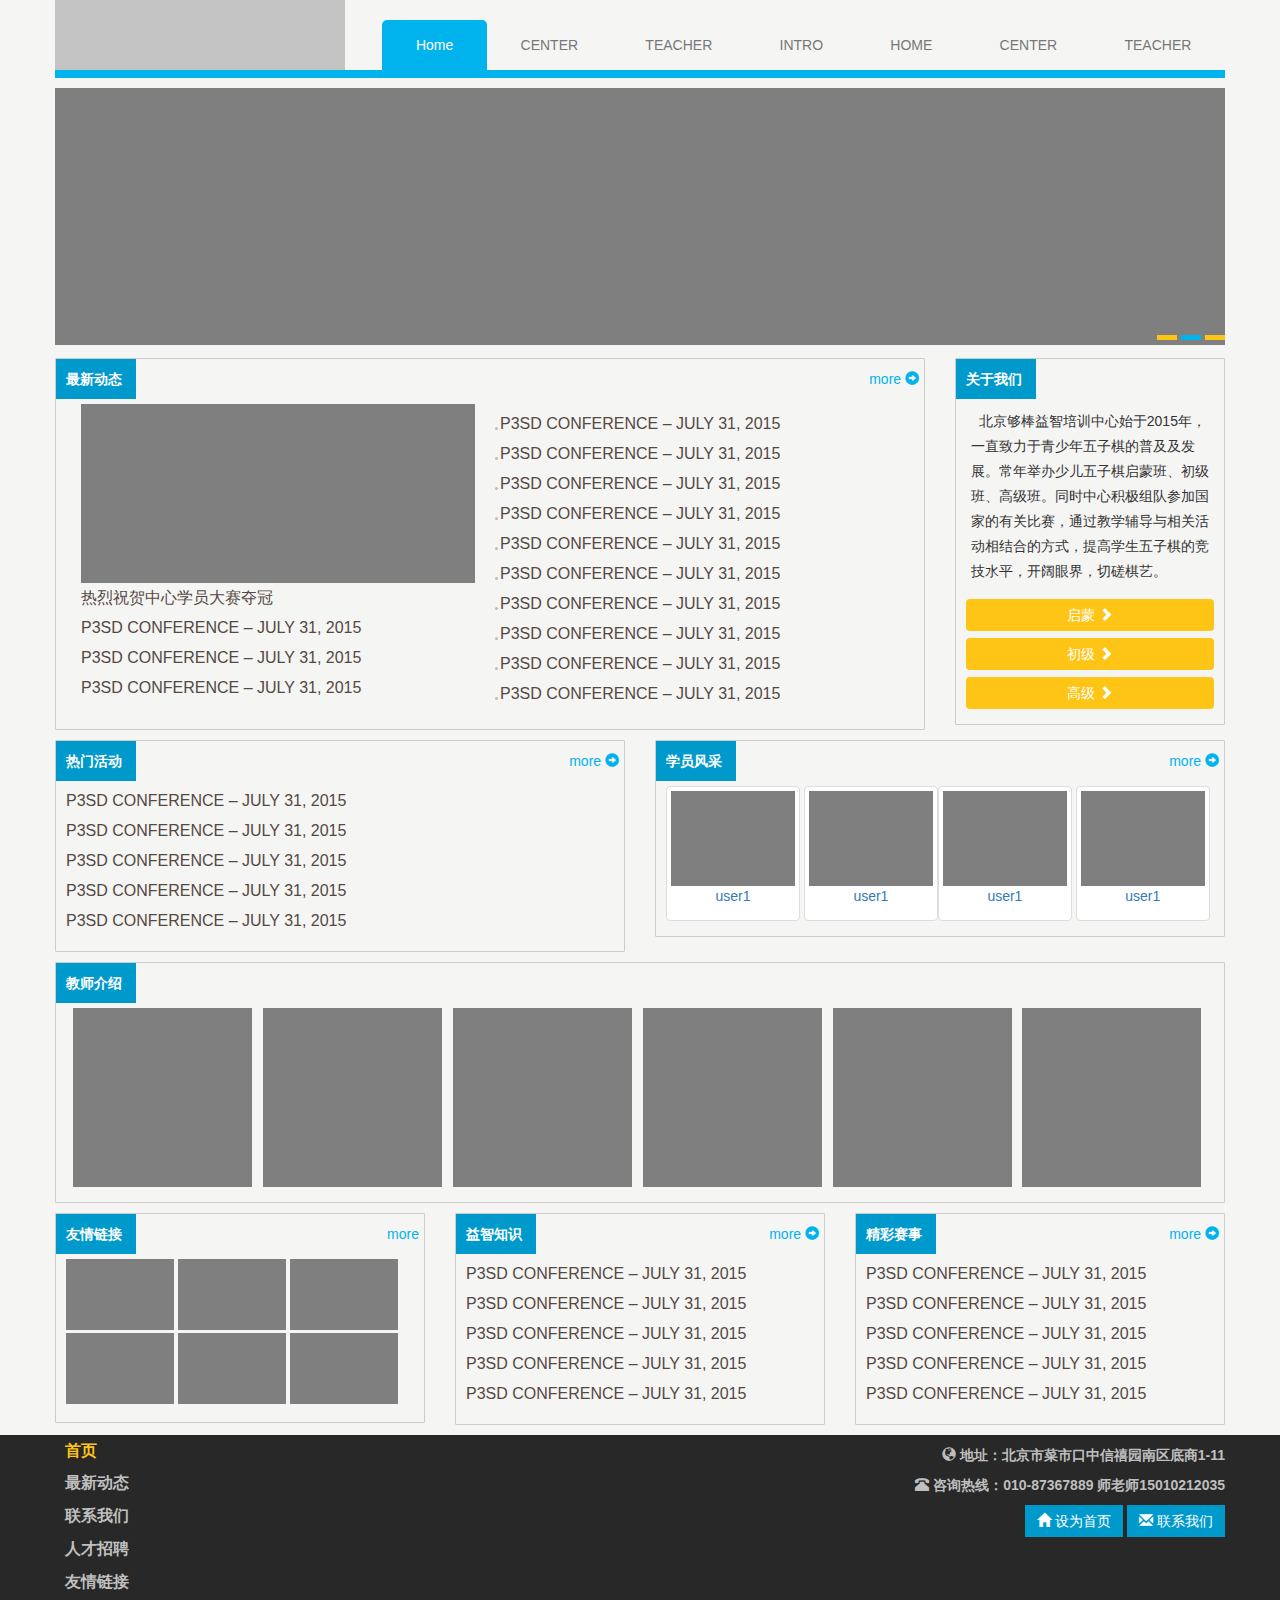
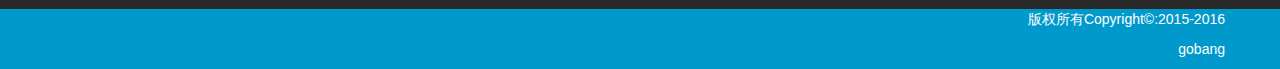
<file: demo/index.html>
<!DOCTYPE html>
<html lang="en">
<head>
    <meta charset="UTF-8">
    <title>index</title>
    <meta http-equiv="X-UA-Compatible" content="IE=edge">
    <meta name="viewport" content="width=device-width, initial-scale=1">
    <link rel="stylesheet" href="../css/bootstrap.min.css">
     <link rel="stylesheet" href="../css/main.css">
    <link rel="stylesheet" href="../css/index.css">
    <script type="text/javascript" src="../js/jquery.min.js"></script>
    <script type="text/javascript" src="../js/bootstrap.min.js"></script>
    
</head>
<body>
   <nav  class="navbar  navbar-default">
       <div class="container">
          <div class="  navbar-collaspe" id="bs-example-navbar-collapse-1"> 
            <ul class="nav navbar-nav nav-justified">
              <li class="text-left">
                    <img src="../img/l.png" alt="">
               </li> 
               <li class="active">
                    <a href="">Home</a>  
               </li>
                <li>
                    <a href="">CENTER</a>  
               </li>
                <li>
                    <a href="">TEACHER</a>  
               </li>
                <li>
                    <a href="">INTRO</a>  
               </li>
                 <li>
                    <a href="">HOME</a>  
               </li>
                <li>
                    <a href="">CENTER</a>  
               </li>
                <li>
                    <a href="">TEACHER</a>  
               </li>
           </ul>
          </div>
          
          
           
       </div>
   </nav>
   <div class="container">
       <div class="img_head">
           <img src="../img/head.png" alt="">
           <div class="point">
               <div></div>
               <div class="active"></div>
               <div></div>
           </div>
       </div>
       <div class="row"> 
            <div class="col-md-9">
                <div class="item">
                    <div class="head">
                        <a href="">最新动态</a>
                        <span class="more">more
                        <span class="glyphicon glyphicon-circle-arrow-right"></span>
                        </span>
                    </div>
                    
                    <div class="news">
                        <div class="col-md-6">
                            <ul>
                                <li>
                                    <a href="">
                                        <img src="../img/news.jpg" alt=""/>
                                    </a>
                                </li>
                                <li><a href="">热烈祝贺中心学员大赛夺冠</a></li>
                                <li><a href="">P3SD CONFERENCE – JULY 31, 2015</a></li>
                                <li><a href="">P3SD CONFERENCE – JULY 31, 2015</a></li>
                                <li><a href="">P3SD CONFERENCE – JULY 31, 2015</a></li>

                            </ul>
                        </div>
                        <div class="col-md-6">
                            <ul class="right">
                                <li><a href="">P3SD CONFERENCE – JULY 31, 2015</a></li>
                                <li><a href="">P3SD CONFERENCE – JULY 31, 2015</a></li>
                                <li><a href="">P3SD CONFERENCE – JULY 31, 2015</a></li>
                                <li><a href="">P3SD CONFERENCE – JULY 31, 2015</a></li>
                                <li><a href="">P3SD CONFERENCE – JULY 31, 2015</a></li>
                                <li><a href="">P3SD CONFERENCE – JULY 31, 2015</a></li>
                                <li><a href="">P3SD CONFERENCE – JULY 31, 2015</a></li>
                                <li><a href="">P3SD CONFERENCE – JULY 31, 2015</a></li>
                                <li><a href="">P3SD CONFERENCE – JULY 31, 2015</a></li>
                                <li><a href="">P3SD CONFERENCE – JULY 31, 2015</a></li>

                            </ul>
                        </div>



                    </div>
                </div>
            </div>
            <div class="col-md-3">
               <div class="item">
                                   <div class="head">
                        <a href="">关于我们</a>
                </div>
                <div class="intro">
                   <p>&nbsp;&nbsp;北京够棒益智培训中心始于2015年，一直致力于青少年五子棋的普及及发展。常年举办少儿五子棋启蒙班、初级班、高级班。同时中心积极组队参加国家的有关比赛，通过教学辅导与相关活动相结合的方式，提高学生五子棋的竞技水平，开阔眼界，切磋棋艺。 </p>
                   <ul>
                       <li><a class="btn btn-default btn-block">启蒙
                       <span class="glyphicon glyphicon-chevron-right"> </span>
                       </a></li>
                        <li><a class="btn btn-default btn-block">初级
                         <span class="glyphicon glyphicon-chevron-right"> </span>
                         </a></li>
                       <li><a class="btn btn-default btn-block">高级
                        <span class="glyphicon glyphicon-chevron-right"> </span></a></li>
                   </ul>
                </div>
               </div>

            </div>
       </div>
       
       <div class="row">
           <div class="col-md-6">
               <div class="item">
                     <div class="head">
                        <a href="">热门活动</a>
                         <span class="more">more
                        <span class="glyphicon glyphicon-circle-arrow-right"></span>
                        </span>
                    </div>
                     <div class="event">
                        <ul>
                            <li><a href="">P3SD CONFERENCE – JULY 31, 2015</a></li>
                            <li><a href="">P3SD CONFERENCE – JULY 31, 2015</a></li>
                            <li><a href="">P3SD CONFERENCE – JULY 31, 2015</a></li>
                            <li><a href="">P3SD CONFERENCE – JULY 31, 2015</a></li>
                             <li><a href="">P3SD CONFERENCE – JULY 31, 2015</a></li>
                        </ul>
                    </div>
                    
               </div>
           </div>
           
            <div class="col-md-6">
               <div class="item">
                     <div class="head">
                        <a href="">学员风采</a>
                         <span class="more">more
                        <span class="glyphicon glyphicon-circle-arrow-right"></span>
                        </span>
                    </div>
                    <div class="stu_list">
                        <ul>
                           <li>
                            <div class="thumbnail">
                                 <img src="../img/s.png" alt="">
                                 <p  class="stu_name"><a href="">user1</a></p>
                            </div>
                            </li>
                            
                           
                            <li>
                            <div class="thumbnail">
                                 <img src="../img/s.png" alt="">
                                 <p  class="stu_name"><a href="">user1</a></p>
                            </div>
                            </li><li>
                            <div class="thumbnail">
                                 <img src="../img/s.png" alt="">
                                 <p  class="stu_name"><a href="">user1</a></p>
                            </div>
                            </li>
                            <li>
                            <div class="thumbnail">
                                 <img src="../img/s.png" alt="">
                                 <p class="stu_name"><a href="">user1</a></p>
                            </div>
                            </li>
                               
                        </ul>
                    </div>
               </div>
           </div>
       </div>
       
       <div class="row">
           <div class="col-md-12">
                <div class="item">
                     <div class="head">
                        <a href="">教师介绍</a>
                    </div>
                    <div class="teacher_list">
                        <ul>
                           <li> <img src="../img/t.png" alt=""></li>
                           <li><img src="../img/t.png" alt=""></li>
                           <li><img src="../img/t.png" alt=""></li>
                           <li><img src="../img/t.png" alt=""></li>
                           <li><img src="../img/t.png" alt=""></li>
                           <li><img src="../img/t.png" alt=""></li>    
                        </ul>
                    </div>
               </div>
           </div>
       </div>
       
       <div class="row">
             <div class="col-md-4">
                   <div class="item">
                     <div class="head">
                        <a href="">友情链接</a>
                         <span class="more">more</span>
                    </div>
                     <div class="friend">
                        <ul>
                            <li><img src="../img/f.png" alt=""/></li>
                            <li><img src="../img/f.png" alt=""/></li>
                             <li><img src="../img/f.png" alt=""/></li>
                            <li><img src="../img/f.png" alt=""/></li>
                            <li><img src="../img/f.png" alt=""/></li>
                            <li><img src="../img/f.png" alt=""/></li>
                        </ul>
                    </div>
                    
               </div>
             </div>
             
              <div class="col-md-4">
                   <div class="item">
                     <div class="head">
                        <a href="">益智知识</a>
                         <span class="more">more
                        <span class="glyphicon glyphicon-circle-arrow-right"></span>
                        </span>
                    </div>
                     <div class="knowledge ">
                        <ul>
                            <li><a href="">P3SD CONFERENCE – JULY 31, 2015</a></li>
                            <li><a href="">P3SD CONFERENCE – JULY 31, 2015</a></li>
                            <li><a href="">P3SD CONFERENCE – JULY 31, 2015</a></li>
                            <li><a href="">P3SD CONFERENCE – JULY 31, 2015</a></li>
                            <li><a href="">P3SD CONFERENCE – JULY 31, 2015</a></li>
                            
                        </ul>
                    </div>
                    
               </div>
             </div>
              <div class="col-md-4">
                   <div class="item">
                     <div class="head">
                        <a href="">精彩赛事</a>
                        <span class="more">more
                        <span class="glyphicon glyphicon-circle-arrow-right"></span>
                        </span>
                    </div>
                     <div class="match ">
                        <ul>
                            <li><a href="">P3SD CONFERENCE – JULY 31, 2015</a></li>
                            <li><a href="">P3SD CONFERENCE – JULY 31, 2015</a></li>
                            <li><a href="">P3SD CONFERENCE – JULY 31, 2015</a></li>
                            <li><a href="">P3SD CONFERENCE – JULY 31, 2015</a></li>
                             <li><a href="">P3SD CONFERENCE – JULY 31, 2015</a></li>
                            
                        </ul>
                    </div>
                    
               </div>
             </div>
       </div>
    </div>
    <div class="footer">
        <div class="container">
          <ul>
              <li class="active">首页</li>
               <li>最新动态</li>
               <li>联系我们</li>
              <li>人才招聘</li>
              <li>友情链接</li>
          </ul>
          
          <div class="conact">
              <p><span class="glyphicon glyphicon-globe " ></span> 地址：北京市菜市口中信禧园南区底商1-11</p>
              <p><span class="glyphicon glyphicon-phone-alt"></span> 咨询热线：010-87367889 师老师15010212035</p>
              <p>
                  <a class="btn btn-default">
                      <span class="glyphicon glyphicon-home"> </span>
                      设为首页
                  </a>
                  <a class="btn btn-default">
                      <span class="glyphicon glyphicon-envelope"> </span>
                      联系我们</a>

              </p>
          </div>
          
        </div>
    </div>
    <div class="copyright">
        <div class="container">
            <p>版权所有Copyright&copy;:2015-2016</p>
            <p>gobang </p>
        </div>
    </div>
</body>
</html>
</file>
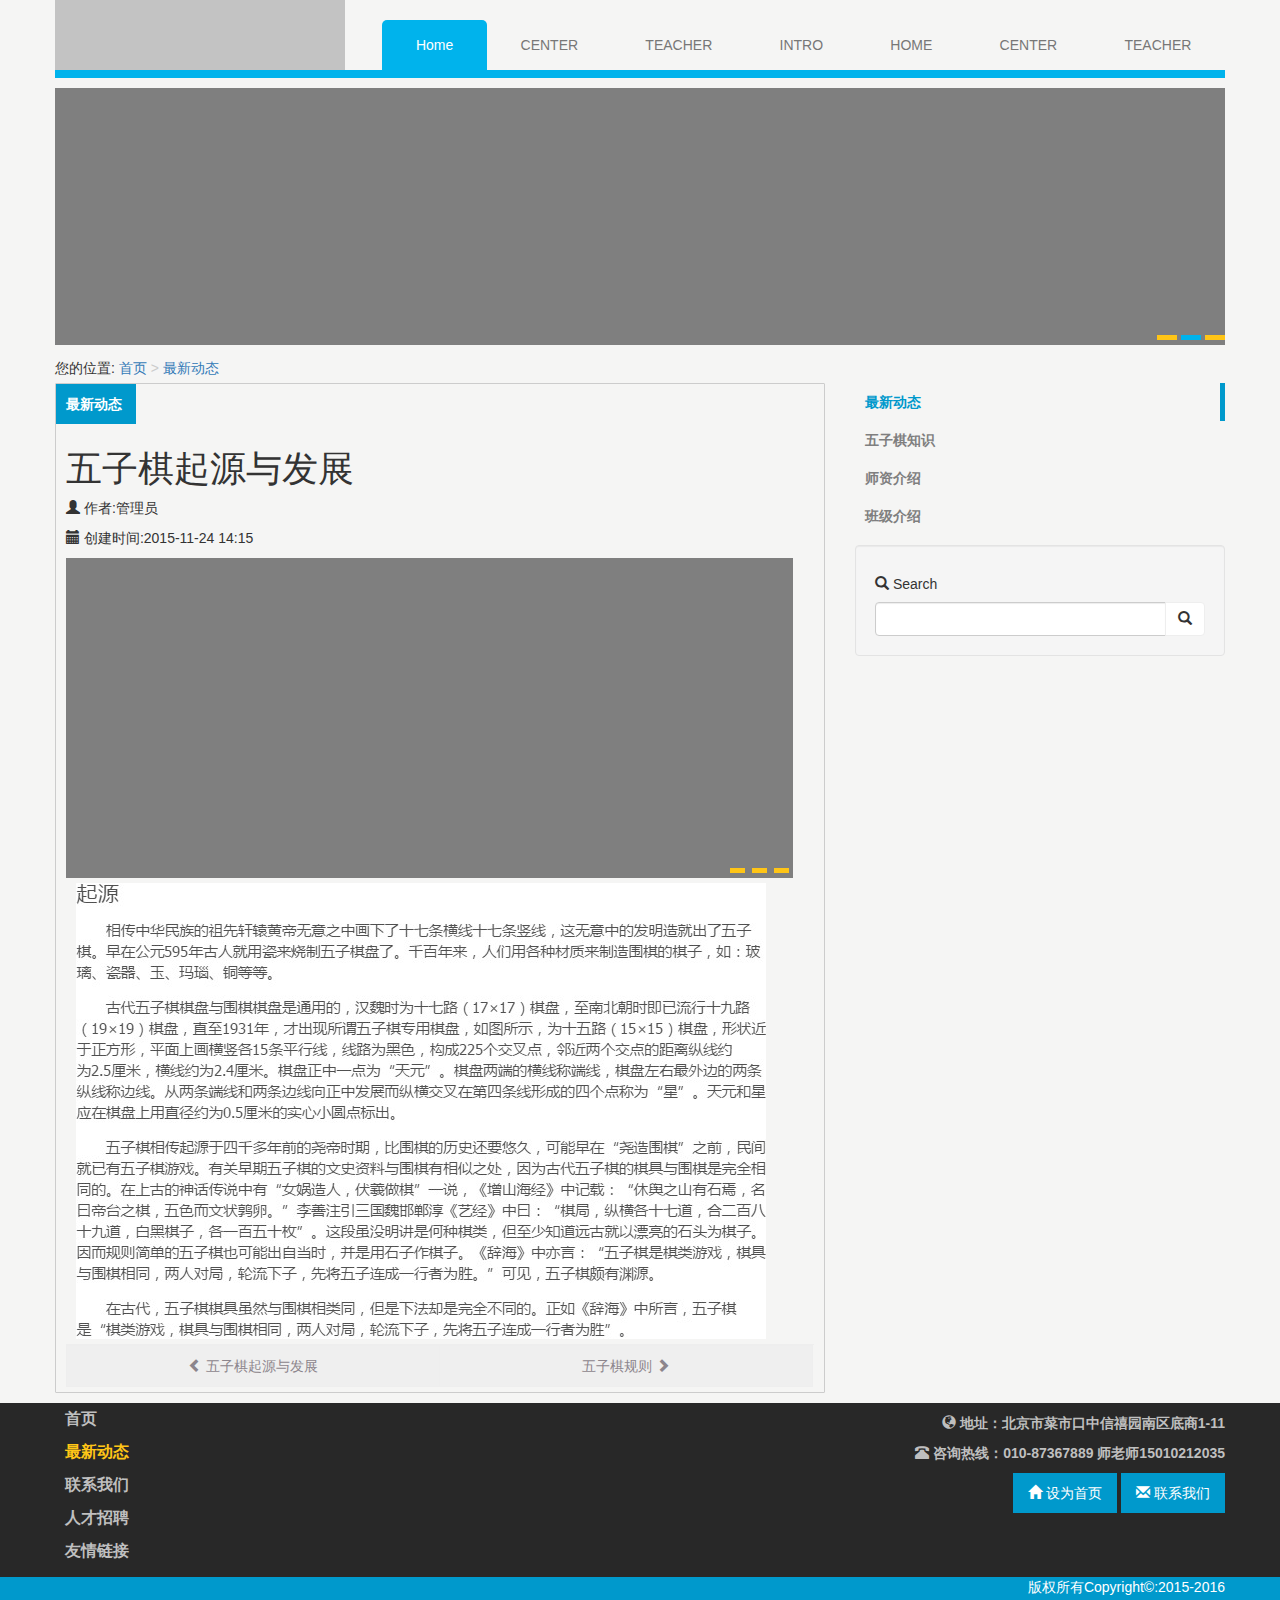
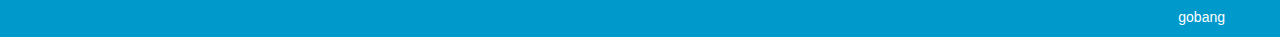
<file: demo/detail.html>
<!DOCTYPE html>
<html lang="en">
<head>
    <meta charset="UTF-8">
    <title>index</title>
    <meta http-equiv="X-UA-Compatible" content="IE=edge">
    <meta name="viewport" content="width=device-width, initial-scale=1">
    <link rel="stylesheet" href="../css/bootstrap.min.css">
    <link rel="stylesheet" href="../css/main.css">
    <link rel="stylesheet" href="../css/list.css">
    <script type="text/javascript" src="../js/jquery.min.js"></script>
    <script type="text/javascript" src="../js/bootstrap.min.js"></script>
    
</head>
<body>
   <nav  class="navbar  navbar-default">
       <div class="container">
          <div class="  navbar-collaspe" id="bs-example-navbar-collapse-1"> 
            <ul class="nav navbar-nav nav-justified">
              <li class="text-left">
                    <img src="../img/l.png" alt="">
               </li> 
               <li class="active">
                    <a href="">Home</a>  
               </li>
                <li>
                    <a href="">CENTER</a>  
               </li>
                <li>
                    <a href="">TEACHER</a>  
               </li>
                <li>
                    <a href="">INTRO</a>  
               </li>
                 <li>
                    <a href="">HOME</a>  
               </li>
                <li>
                    <a href="">CENTER</a>  
               </li>
                <li>
                    <a href="">TEACHER</a>  
               </li>
           </ul>
          </div>
          
          
           
       </div>
   </nav>
   <div class="container">
       <div class="img_head">
           <img src="../img/head.png" alt="">
           <div class="point">
               <div></div>
               <div class="active"></div>
               <div></div>
           </div>
       </div>
       <div class="bread">
          <span>您的位置:</span>
           <ol class="breadcrumb">
               <li><a href="">首页</a></li>
               <li><a href="">最新动态</a></li>
           </ol>
       </div>
       <div class="row"> 
            <div class="col-md-8">
                <div class="item">
                    <div class="head">
                        <a href="">最新动态</a>
                    </div>
                   
                    <div class="details">
                      <h1>五子棋起源与发展</h1>
                       <p>
                           <span class="glyphicon glyphicon-user"></span>
                           <span>作者:管理员</span>
                       </p>
                       <p>
                           <span class="glyphicon glyphicon-calendar"></span>
                           <span>创建时间:2015-11-24 14:15</span>
                       </p>
                        <div class="img_list">
                            <img src="../img/detail.png" alt="">
                            <div class="point" >
                                <span></span>
                                 <span></span>
                                  <span></span>
                            </div>
                        </div>
                       <div class="content">
                         <img src="../img/content.jpeg" alt="">
                       </div>
                       <div class="menu-bar">
                           <div class="btn-group">
                                 
                               
                               <button class="btn">
                                   <span class="glyphicon glyphicon-chevron-left"></span>
                                   <span>五子棋起源与发展</span>
                               </button>
                               
                                 <button class="btn">
                                   
                                    <span>五子棋规则</span>
                                     <span class="glyphicon glyphicon-chevron-right"></span>
                               </button>
                        
                           </div>
                             
                       </div>
                        
                       
                    </div>
                    
                </div>
            </div>
            <div class="col-md-4">
                 <div class="categories">
                     <ul >
                         <li class="active"><a href="">最新动态</a></li>
                         <li><a href="">五子棋知识</a></li>
                         <li><a href="">师资介绍</a></li>
                         <li><a href="">班级介绍</a></li>
                     </ul>
                 </div>
                 <div class="search well">
                   <h5>
                   <span class="glyphicon glyphicon-search"></span>
                   Search</h5>  
                   <div class="input-group">
                      
                       <input type="text" class="form-control">
                       <span class="input-group-btn">
                           <button class="btn btn-default">
                               <span class="glyphicon glyphicon-search"></span>
                           </button>
                       </span>
                   </div>
                 </div>

            </div>
       </div>
       
       
    </div>
    <div class="footer">
        <div class="container">
          <ul>
              <li >首页</li>
               <li class="active">最新动态</li>
               <li>联系我们</li>
              <li>人才招聘</li>
              <li>友情链接</li>
          </ul>
          
          <div class="conact">
              <p><span class="glyphicon glyphicon-globe " ></span> 地址：北京市菜市口中信禧园南区底商1-11</p>
              <p><span class="glyphicon glyphicon-phone-alt"></span> 咨询热线：010-87367889 师老师15010212035</p>
              <p>
                  <a class="btn btn-default">
                      <span class="glyphicon glyphicon-home"> </span>
                      设为首页
                  </a>
                  <a class="btn btn-default">
                      <span class="glyphicon glyphicon-envelope"> </span>
                      联系我们</a>

              </p>
          </div>
          
        </div>
    </div>
    <div class="copyright">
        <div class="container">
            <p>版权所有Copyright&copy;:2015-2016</p>
            <p>gobang </p>
        </div>
    </div>
</body>
</html>
</file>
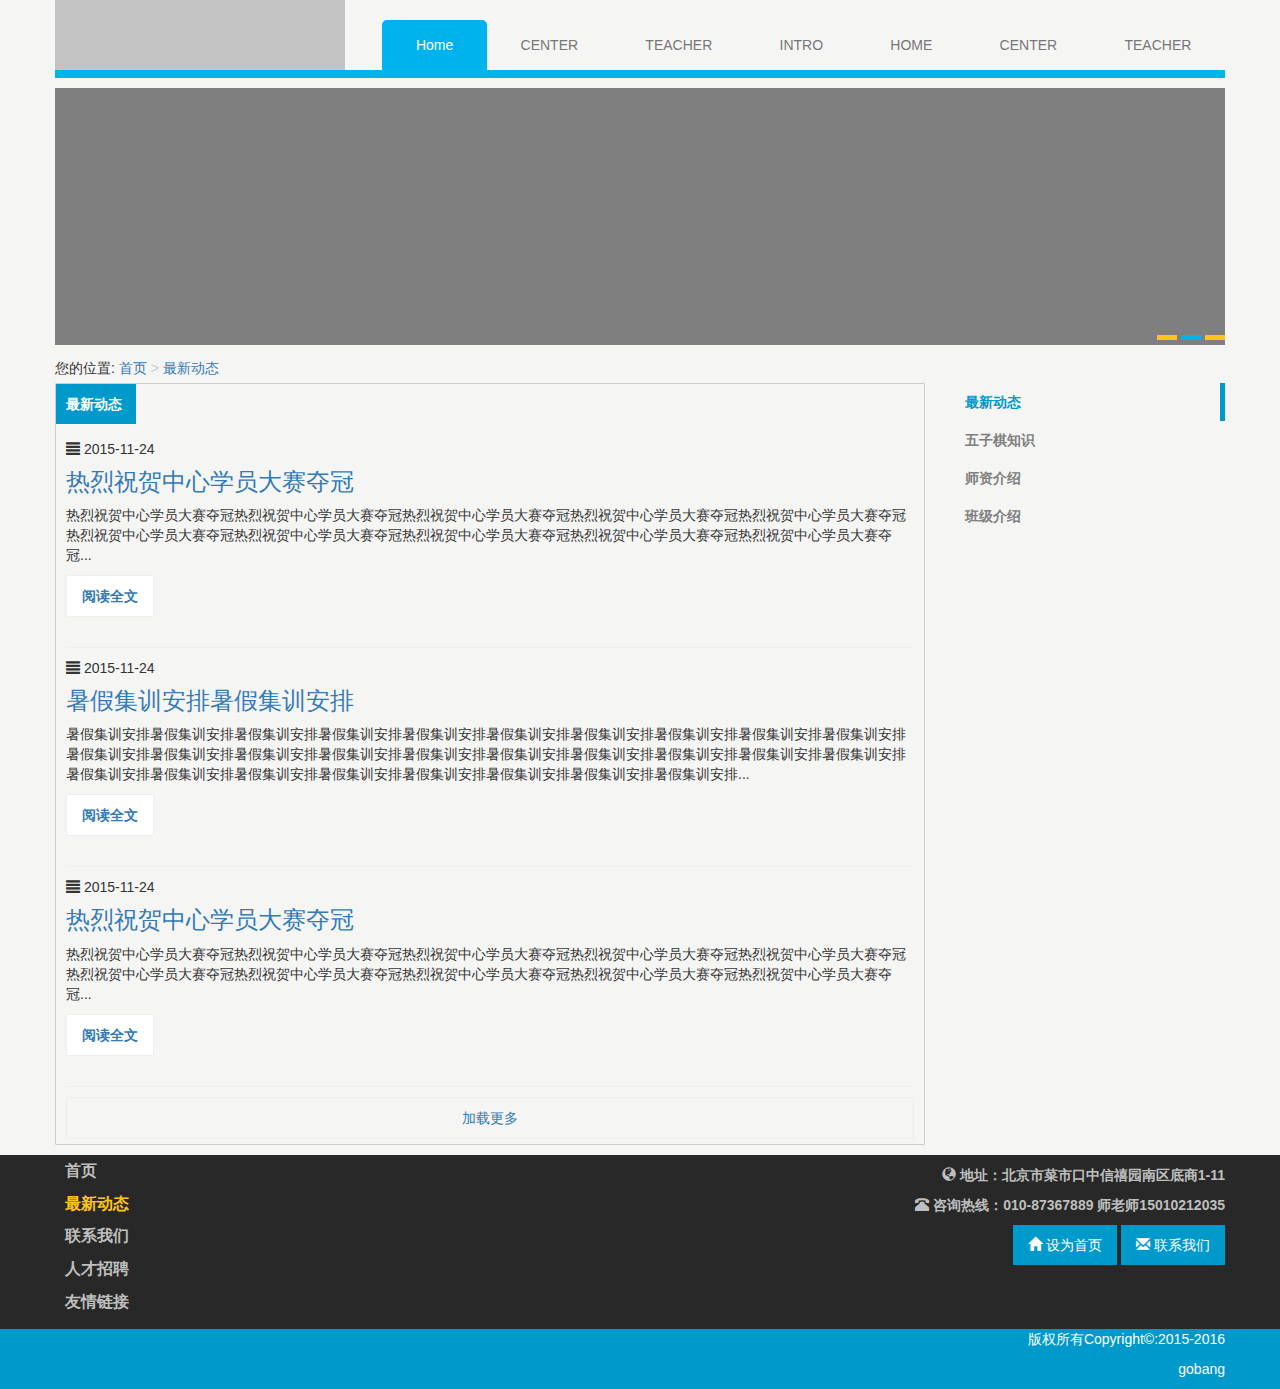
<file: demo/list.html>
<!DOCTYPE html>
<html lang="en">
<head>
    <meta charset="UTF-8">
    <title>index</title>
    <meta http-equiv="X-UA-Compatible" content="IE=edge">
    <meta name="viewport" content="width=device-width, initial-scale=1">
    <link rel="stylesheet" href="../css/bootstrap.min.css">
    <link rel="stylesheet" href="../css/main.css">
    <link rel="stylesheet" href="../css/list.css">
    <script type="text/javascript" src="../js/jquery.min.js"></script>
    <script type="text/javascript" src="../js/bootstrap.min.js"></script>
    
</head>
<body>
   <nav  class="navbar  navbar-default">
       <div class="container">
          <div class="  navbar-collaspe" id="bs-example-navbar-collapse-1"> 
            <ul class="nav navbar-nav nav-justified">
              <li class="text-left">
                    <img src="../img/l.png" alt="">
               </li> 
               <li class="active">
                    <a href="">Home</a>  
               </li>
                <li>
                    <a href="">CENTER</a>  
               </li>
                <li>
                    <a href="">TEACHER</a>  
               </li>
                <li>
                    <a href="">INTRO</a>  
               </li>
                 <li>
                    <a href="">HOME</a>  
               </li>
                <li>
                    <a href="">CENTER</a>  
               </li>
                <li>
                    <a href="">TEACHER</a>  
               </li>
           </ul>
          </div>
          
          
           
       </div>
   </nav>
   <div class="container">
       <div class="img_head">
           <img src="../img/head.png" alt="">
           <div class="point">
               <div></div>
               <div class="active"></div>
               <div></div>
           </div>
       </div>
       <div class="bread">
          <span>您的位置:</span>
           <ol class="breadcrumb">
               <li><a href="">首页</a></li>
               <li><a href="">最新动态</a></li>
           </ol>
       </div>
       <div class="row"> 
            <div class="col-md-9">
                <div class="item">
                    <div class="head">
                        <a href="">最新动态</a>
                    </div>
                    
                    <div class="news">
                       <ul>
                           <li >
                              <p>
                                  <span class="glyphicon glyphicon-align-justify"></span>
                                  <span>2015-11-24</span>
                              </p>
                              <h3>
                              <a href="">热烈祝贺中心学员大赛夺冠</a>
                              </h3>
                              <p>
                                   热烈祝贺中心学员大赛夺冠热烈祝贺中心学员大赛夺冠热烈祝贺中心学员大赛夺冠热烈祝贺中心学员大赛夺冠热烈祝贺中心学员大赛夺冠热烈祝贺中心学员大赛夺冠热烈祝贺中心学员大赛夺冠热烈祝贺中心学员大赛夺冠热烈祝贺中心学员大赛夺冠热烈祝贺中心学员大赛夺冠...
                              </p>
                              
                              <div>
                                  <a class="btn btn-default btn-readmore">阅读全文</a>
                              </div>
                           </li>
                             <li >
                              <p>
                                  <span class="glyphicon glyphicon-align-justify"></span>
                                  <span>2015-11-24</span>
                              </p>
                              <h3>
                              <a href="">暑假集训安排暑假集训安排</a>
                              </h3>
                              <p>
                                  暑假集训安排暑假集训安排暑假集训安排暑假集训安排暑假集训安排暑假集训安排暑假集训安排暑假集训安排暑假集训安排暑假集训安排暑假集训安排暑假集训安排暑假集训安排暑假集训安排暑假集训安排暑假集训安排暑假集训安排暑假集训安排暑假集训安排暑假集训安排暑假集训安排暑假集训安排暑假集训安排暑假集训安排暑假集训安排暑假集训安排暑假集训安排暑假集训安排...
                              </p>
                              
                              <div>
                                  <a class="btn btn-default btn-readmore">阅读全文</a>
                              </div>
                           </li>
                             <li >
                              <p>
                                  <span class="glyphicon glyphicon-align-justify"></span>
                                  <span>2015-11-24</span>
                              </p>
                              <h3>
                              <a href="">热烈祝贺中心学员大赛夺冠</a>
                              </h3>
                              <p>
                                   热烈祝贺中心学员大赛夺冠热烈祝贺中心学员大赛夺冠热烈祝贺中心学员大赛夺冠热烈祝贺中心学员大赛夺冠热烈祝贺中心学员大赛夺冠热烈祝贺中心学员大赛夺冠热烈祝贺中心学员大赛夺冠热烈祝贺中心学员大赛夺冠热烈祝贺中心学员大赛夺冠热烈祝贺中心学员大赛夺冠...
                              </p>
                              
                              <div>
                                  <a class="btn btn-default btn-readmore">阅读全文</a>
                              </div>
                           </li>
                      
                       </ul>
                        <div>
                            <a class="btn btn-block btn-load">加载更多</a>
                        </div>
                    </div>
                    
                </div>
            </div>
            <div class="col-md-3">
                 <div class="categories">
                     <ul >
                         <li class="active"><a href="">最新动态</a></li>
                         <li><a href="">五子棋知识</a></li>
                             <li><a href="">师资介绍</a></li>
                               <li><a href="">班级介绍</a></li>
                     </ul>
                 </div>

            </div>
       </div>
       
       
    </div>
    <div class="footer">
        <div class="container">
          <ul>
              <li >首页</li>
               <li class="active">最新动态</li>
               <li>联系我们</li>
              <li>人才招聘</li>
              <li>友情链接</li>
          </ul>
          
          <div class="conact">
              <p><span class="glyphicon glyphicon-globe " ></span> 地址：北京市菜市口中信禧园南区底商1-11</p>
              <p><span class="glyphicon glyphicon-phone-alt"></span> 咨询热线：010-87367889 师老师15010212035</p>
              <p>
                  <a class="btn btn-default">
                      <span class="glyphicon glyphicon-home"> </span>
                      设为首页
                  </a>
                  <a class="btn btn-default">
                      <span class="glyphicon glyphicon-envelope"> </span>
                      联系我们</a>

              </p>
          </div>
          
        </div>
    </div>
    <div class="copyright">
        <div class="container">
            <p>版权所有Copyright&copy;:2015-2016</p>
            <p>gobang </p>
        </div>
    </div>
</body>
</html>
</file>
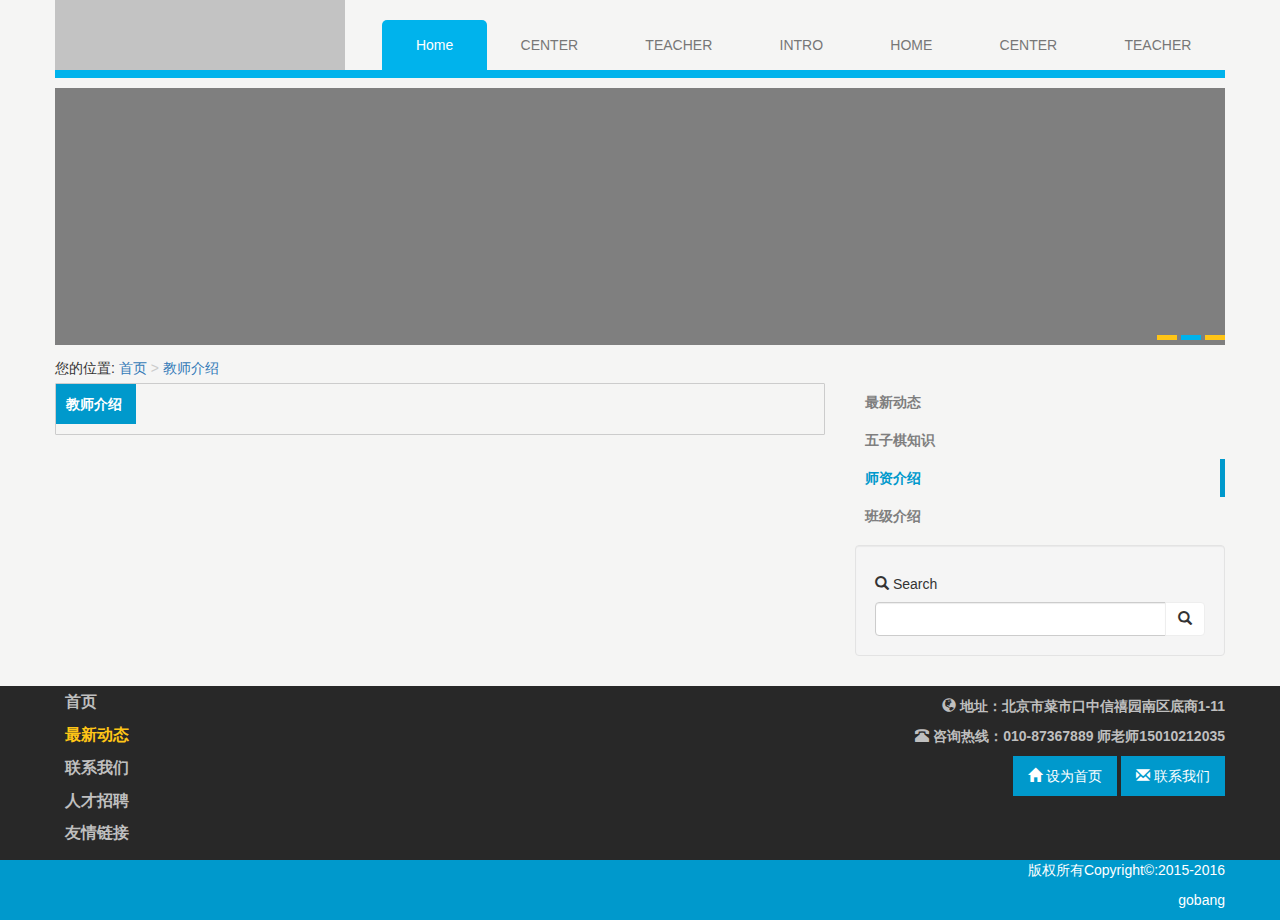
<file: demo/teacher.html>
<!DOCTYPE html>
<html lang="en">
<head>
    <meta charset="UTF-8">
    <title>index</title>
    <meta http-equiv="X-UA-Compatible" content="IE=edge">
    <meta name="viewport" content="width=device-width, initial-scale=1">
    <link rel="stylesheet" href="../css/bootstrap.min.css">
    <link rel="stylesheet" href="../css/main.css">
    <link rel="stylesheet" href="../css/list.css">
    <script type="text/javascript" src="../js/jquery.min.js"></script>
    <script type="text/javascript" src="../js/bootstrap.min.js"></script>
    
</head>
<body>
   <nav  class="navbar  navbar-default">
       <div class="container">
          <div class="  navbar-collaspe" id="bs-example-navbar-collapse-1"> 
            <ul class="nav navbar-nav nav-justified">
              <li class="text-left">
                    <img src="../img/l.png" alt="">
               </li> 
               <li class="active">
                    <a href="">Home</a>  
               </li>
                <li>
                    <a href="">CENTER</a>  
               </li>
                <li>
                    <a href="">TEACHER</a>  
               </li>
                <li>
                    <a href="">INTRO</a>  
               </li>
                 <li>
                    <a href="">HOME</a>  
               </li>
                <li>
                    <a href="">CENTER</a>  
               </li>
                <li>
                    <a href="">TEACHER</a>  
               </li>
           </ul>
          </div>
          
          
           
       </div>
   </nav>
   <div class="container">
       <div class="img_head">
           <img src="../img/head.png" alt="">
           <div class="point">
               <div></div>
               <div class="active"></div>
               <div></div>
           </div>
       </div>
       <div class="bread">
          <span>您的位置:</span>
           <ol class="breadcrumb">
               <li><a href="">首页</a></li>
               <li><a href="">教师介绍</a></li>
           </ol>
       </div>
       <div class="row"> 
            <div class="col-md-8">
                <div class="item">
                    <div class="head">
                        <a href="">教师介绍</a>
                    </div>
                   
                   
                    
                    <div class="">
                        
                    </div>
                  
                    
                </div>
            </div>
            <div class="col-md-4">
                 <div class="categories">
                     <ul >
                         <li ><a href="">最新动态</a></li>
                         <li><a href="">五子棋知识</a></li>
                         <li class="active"><a href="" >师资介绍</a></li>
                         <li><a href="">班级介绍</a></li>
                     </ul>
                 </div>
                 <div class="search well">
                   <h5>
                   <span class="glyphicon glyphicon-search"></span>
                   Search</h5>  
                   <div class="input-group">
                      
                       <input type="text" class="form-control">
                       <span class="input-group-btn">
                           <button class="btn btn-default">
                               <span class="glyphicon glyphicon-search"></span>
                           </button>
                       </span>
                   </div>
                 </div>

            </div>
       </div>
       
       
    </div>
    <div class="footer">
        <div class="container">
          <ul>
              <li >首页</li>
               <li class="active">最新动态</li>
               <li>联系我们</li>
              <li>人才招聘</li>
              <li>友情链接</li>
          </ul>
          
          <div class="conact">
              <p><span class="glyphicon glyphicon-globe " ></span> 地址：北京市菜市口中信禧园南区底商1-11</p>
              <p><span class="glyphicon glyphicon-phone-alt"></span> 咨询热线：010-87367889 师老师15010212035</p>
              <p>
                  <a class="btn btn-default">
                      <span class="glyphicon glyphicon-home"> </span>
                      设为首页
                  </a>
                  <a class="btn btn-default">
                      <span class="glyphicon glyphicon-envelope"> </span>
                      联系我们</a>

              </p>
          </div>
          
        </div>
    </div>
    <div class="copyright">
        <div class="container">
            <p>版权所有Copyright&copy;:2015-2016</p>
            <p>gobang </p>
        </div>
    </div>
</body>
</html>
</file>
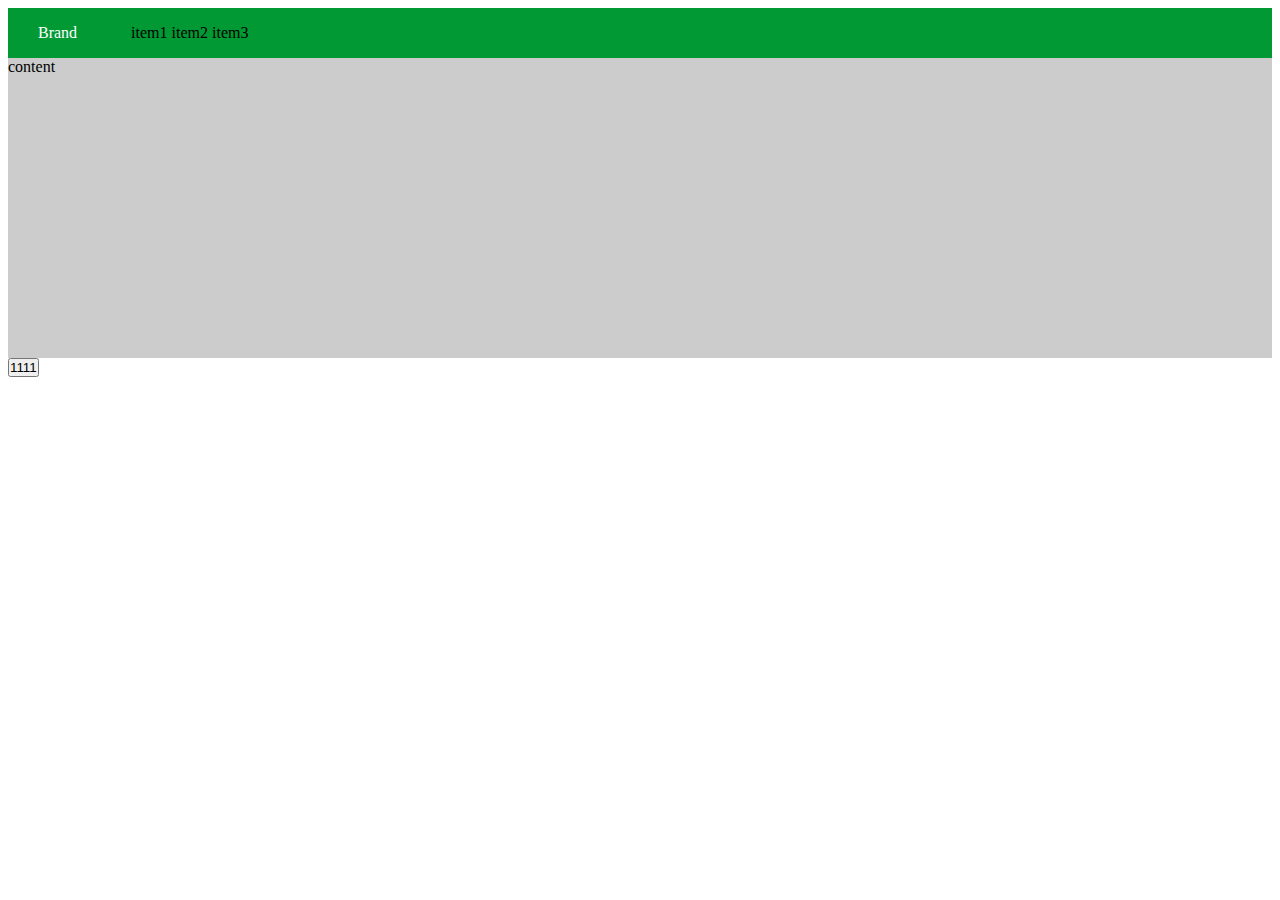
<file: layout/hide.html>
<!DOCTYPE html>
<html lang="en">
<head>
    <meta charset="UTF-8">
    <title>toolbar</title>
    <style type="text/css">
        *{marigin:0px; padding: 0px;}
        ul li{list-style: none;  display: inline-block;}
        nav{background-color:#009933;  cursor: pointer}
        .header{ height: 50px; }
        .header div{padding-left: 30px; color: #fff; display: inline-block;}
        .header .nav-bar{ display: inline-block; padding-left:50px;}
        .toolbar{display: none;}
        .form-control{
            width: 100%;
            border:1px solid #ccc;
            border-radius: 4px;
            padding:6px 12px;
            box-sizing: border-box;
             margin:5px 0px;;
        }
        .active{display: block;}
        
        .container{background: #ccc; height: 300px;}
    </style>
    <script type="text/javascript" src="../js/jquery.min.js"> </script>
    <script type="text/javascript"> 
        $(function(){
            var toolbar=$('.toolbar');
            
            $('nav').click(function(ev){
                ev.stopPropagation()
            })
            $('#brand').click(function(){
                toolbar.toggle();
            })
            
            $(document).click(function(){
                toolbar.hide();
            })
            
        $('body').on('dblclick','.container',function(){
            alert(123);
        })
        
        $('#btn').click(function(){
            var s='<div class="container">new</div>';
            $(s).appendTo($('#aaa'))
        })
        })
    </script>
</head>
<body>
    <nav class="nav">
        <div class="header">
            <div id="brand">Brand</div>
            <ul class="nav-bar">
                <li>item1</li>
                <li>item2</li>
                <li>item3</li>
            </ul>
        </div>
        <div class="toolbar">
            <input type="text" class="form-control">
        </div>
    </nav>
    
    <div class="container">
        content
    </div>
    
    <div id='aaa'></div>
    <button id="btn">1111</button>
</body>
</html>
</file>
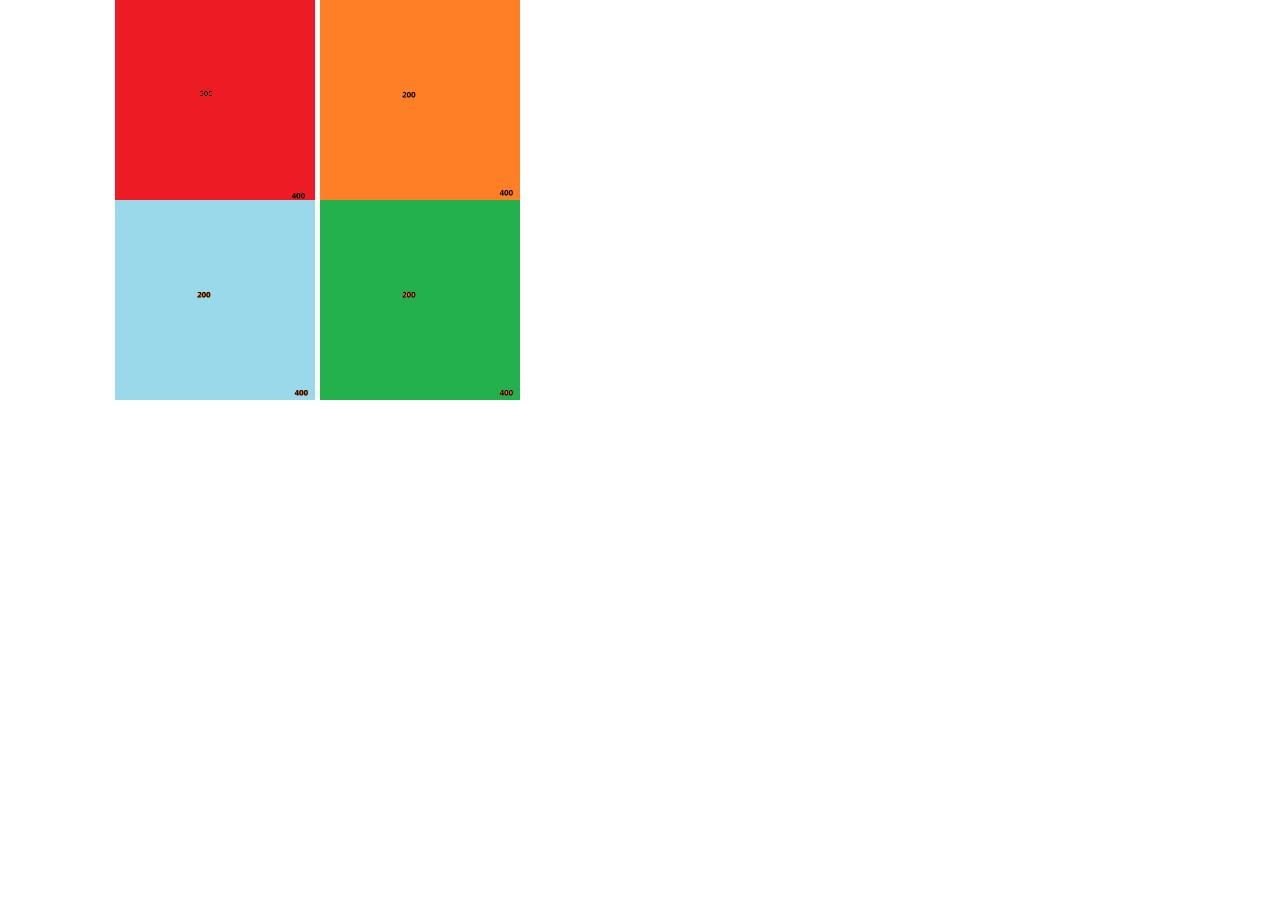
<file: layout/hover.html>
<!DOCTYPE html>
<html lang="en">
<head>
   <meta charset="UTF-8">
    <title>index</title>
    <meta http-equiv="X-UA-Compatible" content="IE=edge">
    <meta name="viewport" content="width=device-width, initial-scale=1">
    <link rel="stylesheet" href="../css/bootstrap.min.css">
    <style type="text/css">
        
        li{list-style: none; float: left; margin-left: 5px;}

        li:after{content: '';display: block;clear: both;}
        .item{width: 200px; height: 200px;overflow: hidden; position: relative;}
        
        .item:hover{overflow: visible;}
        .item:hover .content{ opacity: 1;}
       
        .item .hotarea{z-index: 2;width: 100%;height: 100%; position: absolute;left:0px; top: 0px;}
        .item .preview{width: 100%; }
        .item .content{width:200%;height: 200%; position: absolute;top:0px; left: 0px; opacity: 0; z-index: 1;  }
        .item .left{left:-100%; }
        .item .bottom{top:-100%}
        
    </style>
  
</head>
<body>
    <div class="container">
        <div class="row">
            <div class="col-md-6">
                <ul>
                    <li>
                        <div class="item">
                             <img src="../img/1.png" alt="" class="preview">
                             <div class="hotarea"></div>
                             <div class="content">
                                 <img src="../img/1.png" alt="">
                                
                             </div>
                              
                        </div>
                    </li>
                    
                     <li>
                        <div class="item">
                             <div class="hotarea"></div>
                             <img src="../img/2.png" alt="" class="preview">
                             <div class="content left">
                                 <img src="../img/2.png" alt="">
                                
                             </div>
                              
                        </div>
                    </li>
                    <li>
                        <div class="item">
                             <div class="hotarea"></div>
                             <img src="../img/3.png" alt="" class="preview">
                             <div class="content bottom">
                                 <img src="../img/3.png" alt="">
                                
                             </div>
                             
                        </div>
                    </li>
                    <li>
                        <div class="item">
                             <div class="hotarea"></div>
                             <img src="../img/4.png" alt="" class="preview">
                             <div class="content left bottom">
                                 <img src="../img/4.png" alt="">
                                
                             </div>
                             
                        </div>
                    </li>
                </ul>
                 
                  
            </div>
        </div>
    </div>
    
</body>
</html>
</file>
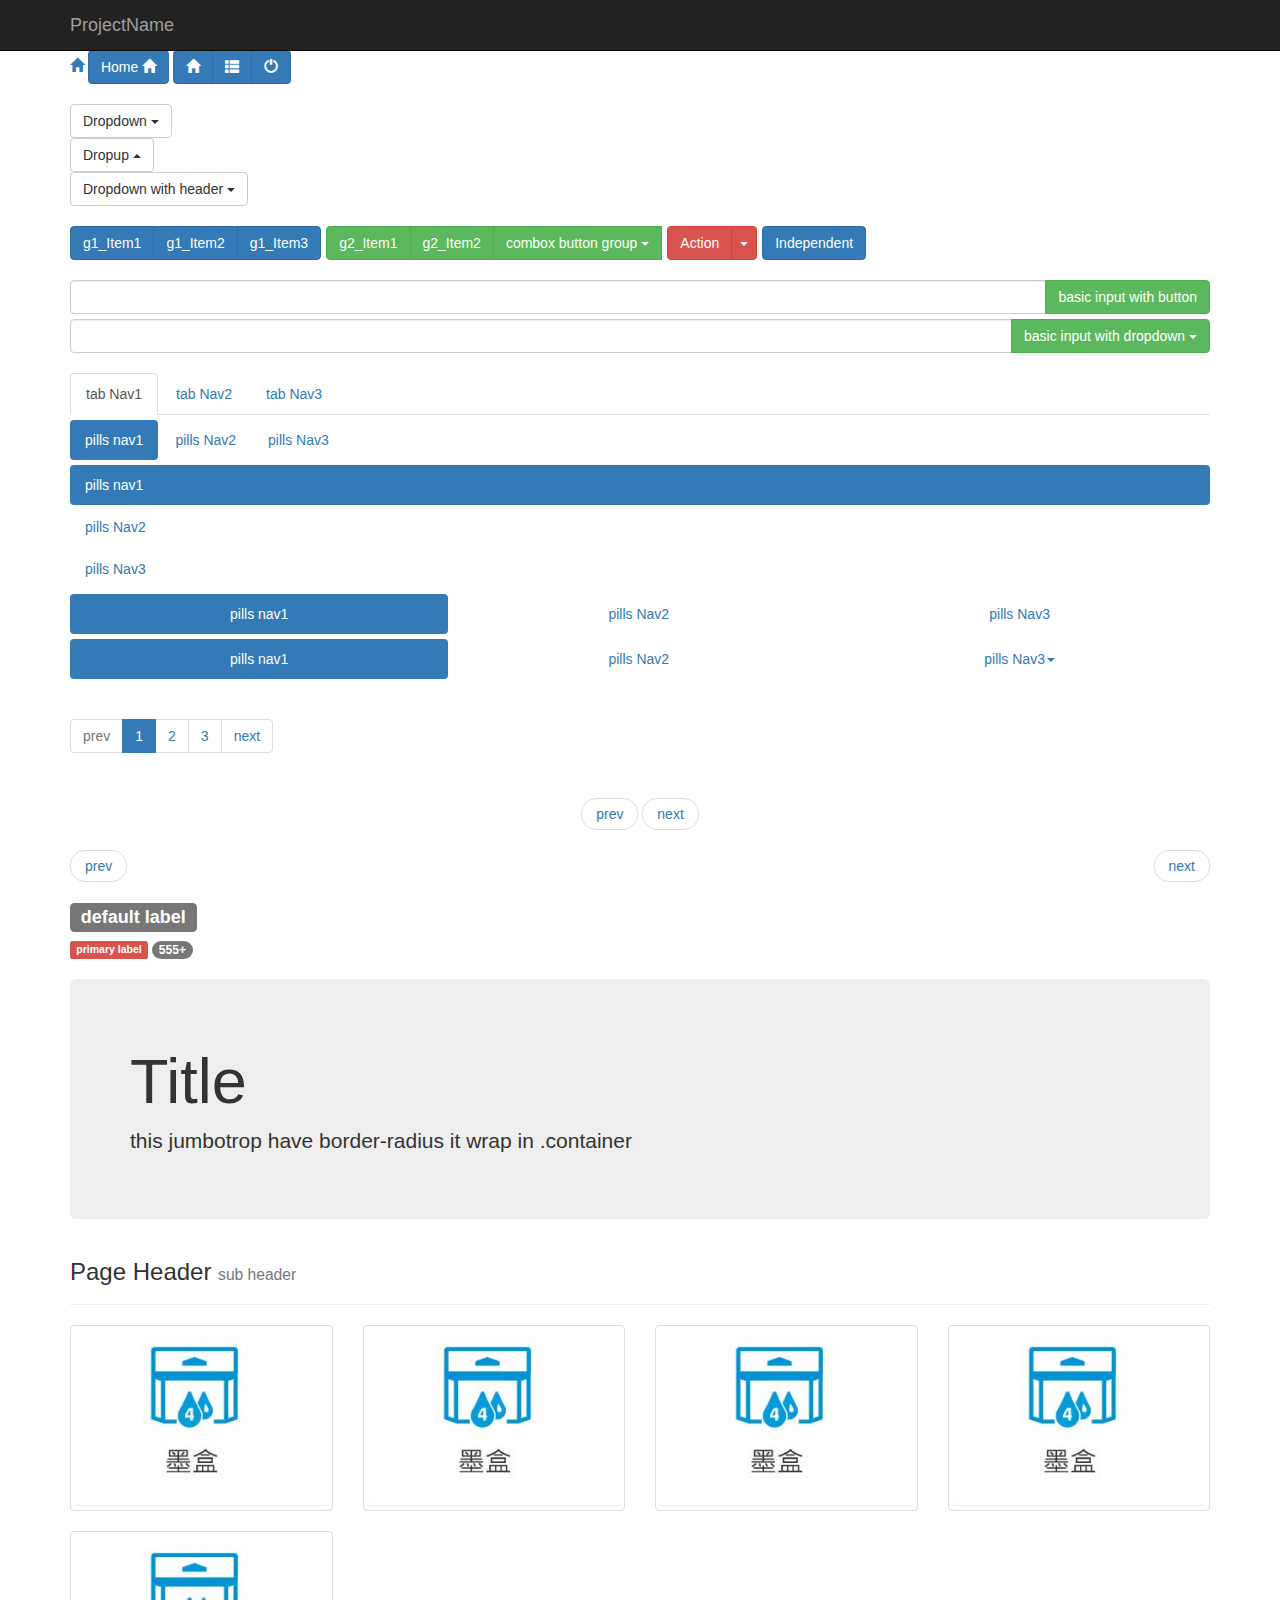
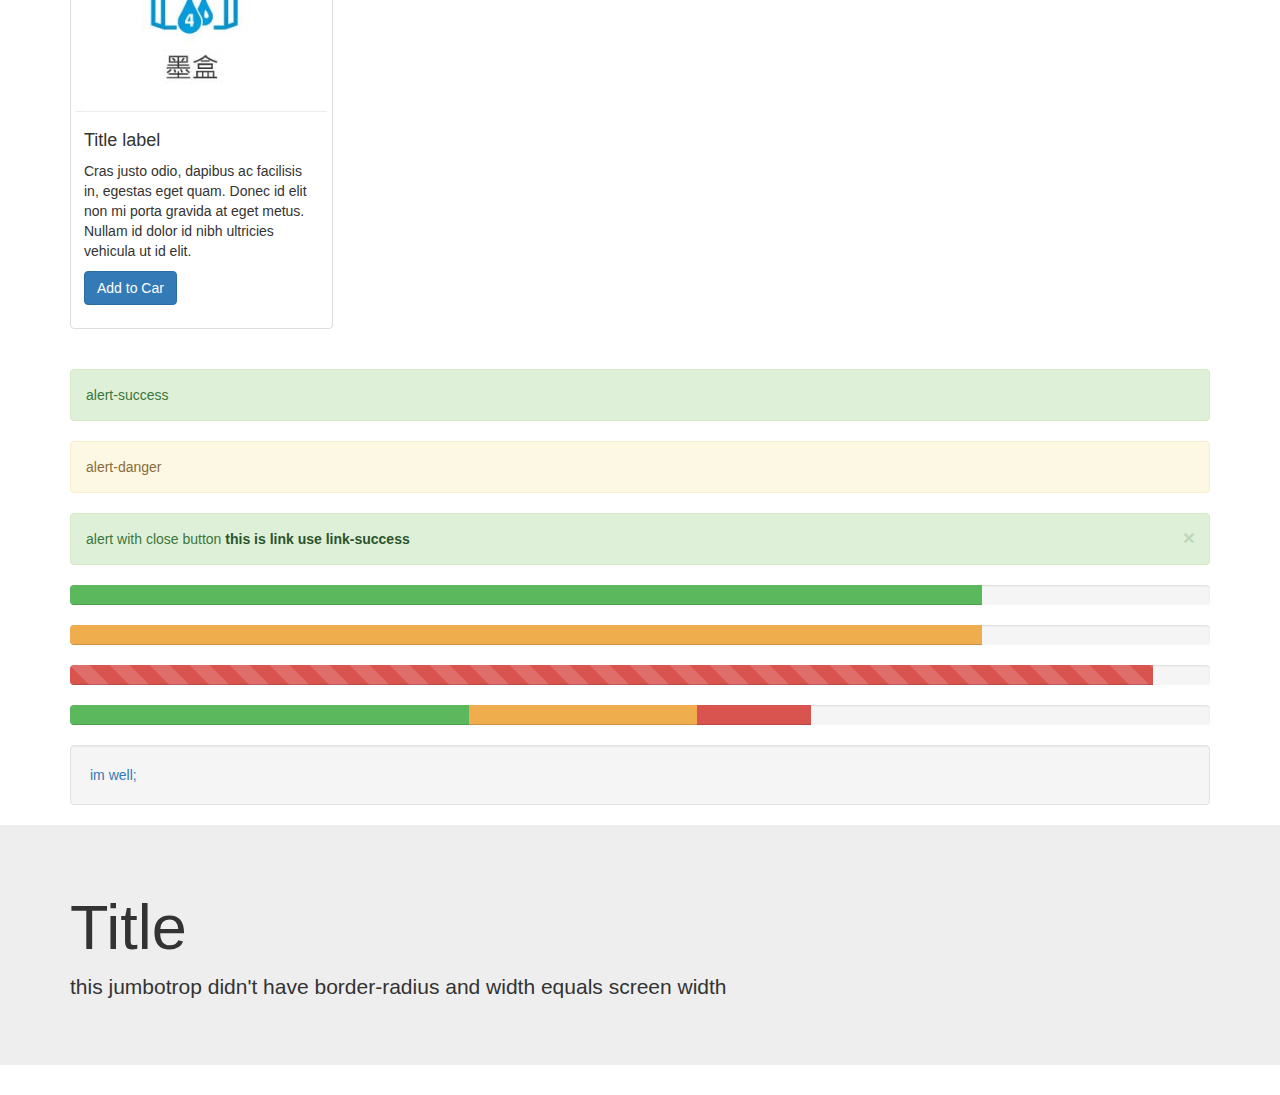
<file: layout/module.html>
<!DOCTYPE html>
<html lang="en">
<head>
    <meta charset="UTF-8">
    <meta http-equiv="X-UA-Compatible" content="IE=edge">
    <meta name="viewport" content="width=device-width,initial-scale=1">
    <title>module</title>
    <link rel="stylesheet" href="../css/bootstrap.min.css">
       <link rel="stylesheet" href="../css/layout.css">
        <script src="../js/jquery.min.js" type="text/javascript"></script>
    <script src='../js/bootstrap.min.js' type="text/javascript"></script>
</head>
<body>
    <nav class="navbar navbar-inverse navbar-fixed-top">
        <div class="container">
            <div class="navbar-header">
                <a href="" class="navbar-brand">ProjectName</a>
            </div>
        </div>
    </nav>
    
    <div class="container">
        <!--use font icon start-->
        <div>
            <span class="glyphicon glyphicon-home text-primary"></span>
            <button class="btn btn-primary">
               Home
                <span class="glyphicon glyphicon-home  "></span>
            </button>
            
            <div class="btn-group">  <!--combo buttons-->
                <button class="btn btn-primary">
                    <span class="glyphicon glyphicon-home  "></span>
                </button>
                <button class="btn btn-primary">
                    <span class="glyphicon glyphicon-th-list"></span>
                </button>
                <button class="btn btn-primary">
                    <span class="glyphicon glyphicon-off"></span>
                </button>
            </div>
        </div>
        <!--use font icon end-->
        
        <!--dropdown list start-->
        
        <div class="area">
            <div class="dropdown">
                <button class="btn btn-default" type="button" id="dpm"   data-toggle="dropdown"   >
                   Dropdown
                    <span class="caret"></span>
                </button>
                <ul class='dropdown-menu  ' aria-labelledby="dpm">
                    <li><a href="#">Action</a></li>
                    <li><a href="#">Another action</a></li>
                    <li><a href="#">Something else here</a></li>
                    <li><a href="#">Separated link</a></li>
                </ul>
            </div>
                  
                  
        
            <div class="dropup">
                <button class="btn btn-default" type="button" id="dpm"   data-toggle="dropdown"   >
                   Dropup
                    <span class="caret"></span>
                </button>
                
                <ul class='dropdown-menu ' aria-labelledby="dpm">
                    <li><a href="#">Action</a></li>
                    <li><a href="#">Another action</a></li>
                    <li><a href="#">Something else here</a></li>
                    <li><a href="#">Separated link</a></li>
                </ul>
            </div>
                   
            <div class="dropdown">
                <button class="btn btn-default" type="button" id="dpm"   data-toggle="dropdown" 
                  aria-haspopup="true" aria-expanded="true">
                   Dropdown with header
                    <span class="caret"></span>
                </button>
                
                <ul class='dropdown-menu  ' aria-labelledby="dpm">
                   <li class="dropdown-header">Header</li>
                    <li><a href="#">Action</a></li>
                    <li class="disabled"><a href="#">Disabled Item </a></li>
                    <li><a href="#">Something else here</a></li>
                   <li  role="separator" class="divider"></li>
                    <li><a href="#">Separated link</a></li>
                </ul>
            </div>
         
                    
        </div>
        
        <!--dropdown list end-->
        
        <!--btn group start-->
        <div class="area">
            <div class='btn-toolbar'>
                <div class="btn-group">
                    <input type="button" value="g1_Item1" class="btn btn-primary">
                    <input type="button" value="g1_Item2" class="btn btn-primary">
                    <input type="button" value="g1_Item3" class="btn btn-primary">  
                </div>
                
                 <div class="btn-group">
                    <input type="button" value="g2_Item1" class="btn btn-success">
                    <input type="button" value="g2_Item2" class="btn btn-success">
   
                    <div class="btn-group">
                         <!--dropdownlist ele dont have to warp in  div whitch use dropdown class-->
                            <button class="btn btn-success deopdown-toggle" 
                              type="button" id="groupdown"   data-toggle="dropdown">
                                combox button group
                                <span class="caret"></span>
                            </button>
                            <ul class="dropdown-menu" aria-labelledby=groupdown>
                                <li><a href="">ITEM1</a></li>
                                 <li><a href="">ITEM2</a></li>
                            </ul>
                        </div>
                    
                </div>
                
                
 
                
                <!--split button with dropdown list-->
                <div class="btn-group">
                  <button type="button" class="btn btn-danger">Action</button>
                  <button type="button" class="btn btn-danger dropdown-toggle"
                    data-toggle="dropdown" >
                    <span class="caret"></span>
                  </button>
                  <ul class="dropdown-menu">
                    <li><a href="#">Action</a></li>
                    <li><a href="#">Another action</a></li>
                    <li><a href="#">Something else here</a></li>
                    <li role="separator" class="divider"></li>
                    <li><a href="#">Separated link</a></li>
                  </ul>
                </div>

                 <input type="button" value="Independent" class="btn btn-primary">
                
            </div>

        </div>
        <!--btn group end-->
        
        <!--input group start-->
        <div class="area">
            <div class="input-group">
                <input type="text" class="form-control">
                <div class="input-group-btn">
                    <button class="btn btn-success "><span>basic input with button</span></button>
                </div>
                
            </div>
            
            <div class="input-group" >
                <input type="text" class="form-control">
                <div class="input-group-btn">
                    <button class="btn btn-success dropdown-toggle" 
                       id="dmp" data-toggle="dropdown">
                        <span>basic input with dropdown</span>
                        <span class="caret"></span>
                    </button>
                    <ul class="dropdown-menu dropdown-menu-right" aria-labelledby="dmp">
                        <li><a href="">ITEM1</a></li>
                         <li><a href="">ITEM2</a></li>
                    </ul>
                </div>
                
            </div>
        </div>
        <!--input group end-->
        
        <!--nav start-->
        <div class="area">
            <ul class="nav nav-tabs">
               <li class="active" ><a href="">tab Nav1</a></li>
               <li><a href="">tab Nav2</a></li>
               <li><a href="">tab Nav3</a></li>
            </ul>
            
            <ul class="nav nav-pills">
               <li class="active" ><a href="">pills nav1</a></li>
               <li ><a href="">pills Nav2</a></li>
               <li  ><a href="">pills Nav3</a></li>
            </ul>
            
              <ul class="nav nav-pills nav-stacked ">
               <li class="active" ><a href="">pills nav1</a></li>
               <li ><a href="">pills Nav2</a></li>
               <li  ><a href="">pills Nav3</a></li>
            </ul>
            
             <ul class="nav nav-pills nav-justified">
               <li class="active" ><a href="">pills nav1</a></li>
               <li ><a href="">pills Nav2</a></li>
               <li  ><a href="">pills Nav3</a></li>
            </ul>
            
             <ul class="nav nav-pills nav-justified">
               <li class="active" ><a href="">pills nav1</a></li>
               <li ><a href="">pills Nav2</a></li>
               <li  >
               <a href="" class="dropdown-toggle" data-toggle="dropdown" id="dpd">pills Nav3<span class="caret"></span></a>
               
                <ul class="dropdown-menu " aria-labelledby="dpd">
                    <li><a href="">ITEM1</a></li>
                     <li><a href="">ITEM2</a></li>
                </ul>
               </li>
            </ul>
           
        </div>
        <!--nav end-->
        
        <!--pager start-->
        <div class="area">
            <ul class="pagination">
                <li class="disabled"><a href="">prev</a></li>
                <li class="active"><a href="">1</a></li>
                <li><a href="">2</a></li>
                <li><a href="">3</a></li>
                <li><a href="">next</a></li>
            </ul>
            
              <ul class="pager">
                <li  ><a href="">prev</a></li>
                <li  ><a href="">next</a></li>
               
            </ul>
           
                 <ul class="pager">
                <li class="previous" ><a href="">prev</a></li>
                <li class="next"  ><a href="">next</a></li>
               
            </ul>
            
        </div>
        <!--pager end-->
        
        <!--label start-->
        <div class="area">
            <h3 >
              <a class="label label-default  "> default label</a> 
            </h3>
            <span class="label label-danger">primary label</span>
            
            <span class="badge">555+</span>
            <span class="badge"></span><!--noting to show-->
        </div>
        <!--label end-->
        
        <!--jumbotron start-->
         <div class="jumbotron">
            <h1>Title</h1>
            <p>this jumbotrop  have border-radius  it wrap in .container </p>
         </div>
         <!--jumbotron end-->
    
        <!--page-header start-->
        <div class="page-header">
            <h3>Page Header <small>sub header</small></h3>
        </div>
        <!--page-header end-->
        
        <!--thumbnail start-->
        <div class="area">
           <div class="row">
                <div class="col-xs-3">
                    <a href="" class="thumbnail">
                        <img src="../img/item1.jpg" alt="">
                    </a>
                </div>
                 <div class="col-xs-3">
                    <a href="" class="thumbnail">
                        <img src="../img/item1.jpg" alt="">
                    </a>
                </div>
                 <div class="col-xs-3">
                    <a href="" class="thumbnail">
                        <img src="../img/item1.jpg" alt="">
                    </a>
                </div>
                 <div class="col-xs-3">
                    <a href="" class="thumbnail">
                        <img src="../img/item1.jpg" alt="">
                    </a>
                </div>
            </div>
            <!--thumbnail with intro start-->
             <div class="row">
                <div class="col-xs-3">
                    <div class="thumbnail">
                        <img src="../img/item1.jpg" alt="">
                        <div class="caption">
                            <h4>Title label</h4>
                            <p>Cras justo odio, dapibus ac facilisis in, egestas eget quam.
                             Donec id elit non mi porta gravida at eget metus. Nullam id dolor 
                             id nibh ultricies vehicula ut id elit.</p>
                             <p>
                                 <a class="btn btn-primary">Add to Car</a>
                             </p>
                        </div>
                    </div>
                </div>
            </div>
              <!--thumbnail with intro end-->
        </div>
        <!--thumbnail end-->
        
        <!--alert start-->
        <div class="area ">
            <div class="alert alert-success">alert-success</div>
            <div class="alert alert-warning">alert-danger</div>
            <div class="alert alert-success alert-dismissible">
                <button class="close"   data-dismiss="alert" >
                <span aria-hidden="true">&times;</span></button>
                <span>alert with close button</span>
                <a class="alert-link">this is link use link-success</a>
            </div>
        </div>
        <!--alert end-->
        
        <!--progress start-->
        <div class="area">
                         
            <div class="progress">
                 
                <div class="progress-bar progress-bar-success" style="width:80%">  </div>
              
            </div>
            
            <div class="progress">
                <div class="progress-bar progress-bar-warning" style="width:80%">  </div>
            </div>
            
             <div class="progress">
                <div class="progress-bar progress-bar-danger progress-bar-striped"
                 style="width:95%">  </div>
            </div>
            
            <div class="progress">
             <!--total width must less than 100%-->
              <div class="progress-bar progress-bar-success" style="width: 35%">  </div>
              <div class="progress-bar progress-bar-warning" style="width: 20%"> </div>
              <div class="progress-bar progress-bar-danger" style="width: 10%"> </div>
            </div>
        </div>
        <!--progress end-->
        
        <!--well start-->
        <div class="area">
            <div class="well"><span class="text-primary">  im well;</span></div>
            
            <div></div>
        </div>
        <!--well end-->
    </div>
    
    <div class="jumbotron">
       <div class="container">
            <h1>Title</h1>
        <p>this jumbotrop didn't have border-radius and width equals screen width </p>
       </div>
       
    </div>
    
</body>
</html>
</file>
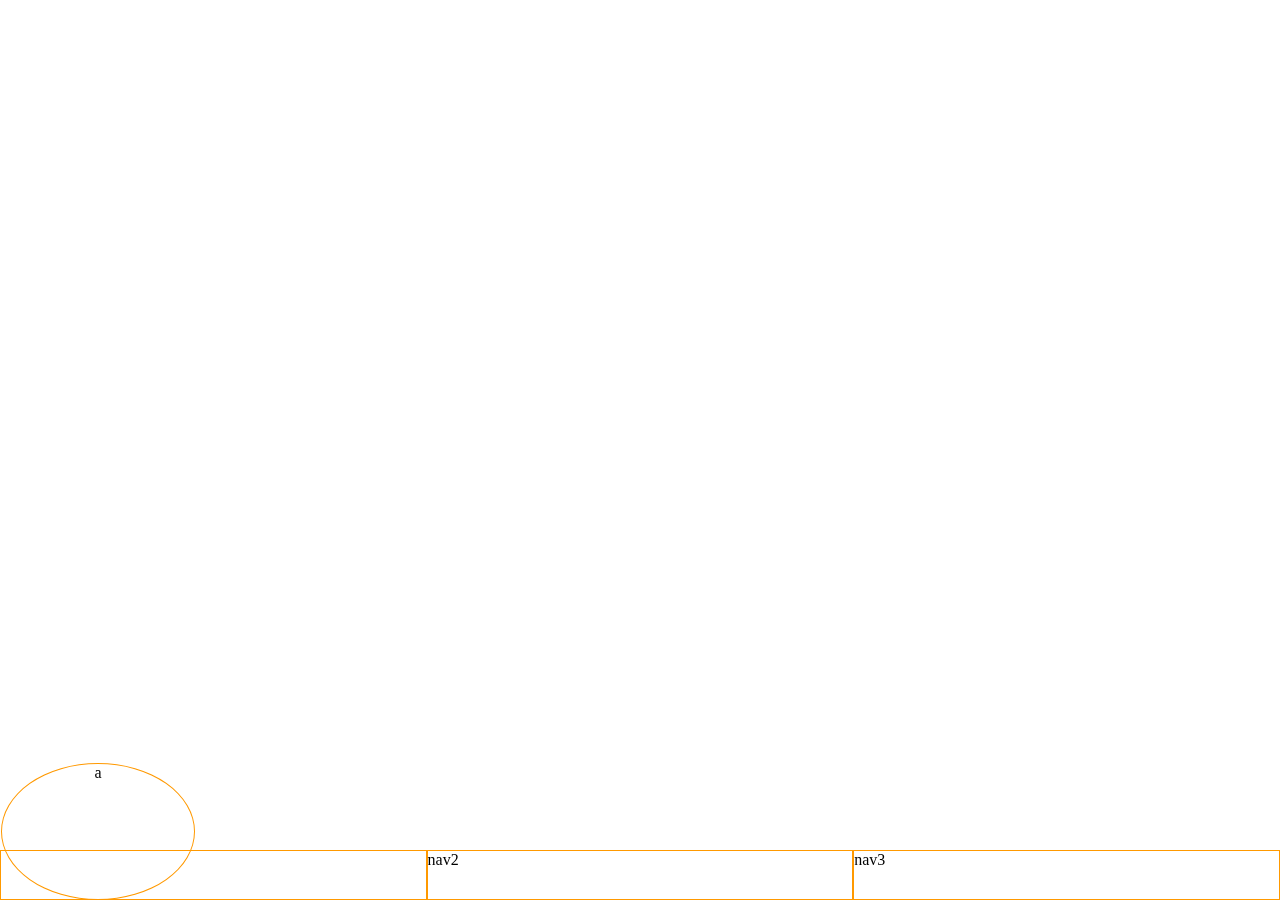
<file: layout/nav.html>
<!DOCTYPE html>
<html lang="en">
<head>
    <meta charset="UTF-8">
    <title>buttom nav</title>
    <style type="text/css">
        *{margin: 0px;padding: 0px;}
        
        ul{    width: 100%;
    position: fixed;
    bottom: 0px;}
        li{width: 33.33%;height: 50px; border:1px solid #f90; list-style: none;     box-sizing: border-box; float: left;}
        li:after{clear: both; content: '';display: block;}
        .circle{
           
            min-height: 15%;
            min-width: 15%;
            max-height: 30%;
            max-width: 30%;
            border-radius: 100%;
            position: fixed;
            bottom: 0px;
            border:1px solid #f90;
            z-index: 1000;
            text-align: center;
        }
    </style>
</head>
<body>
    <nav>
        <ul>
            <li>
                <div class="circle">a</div>     
            </li>
            <li><span>nav2</span></li>
            <li><span>nav3</span></li>
        </ul>
        
        
    </nav>
</body>
</html>
</file>
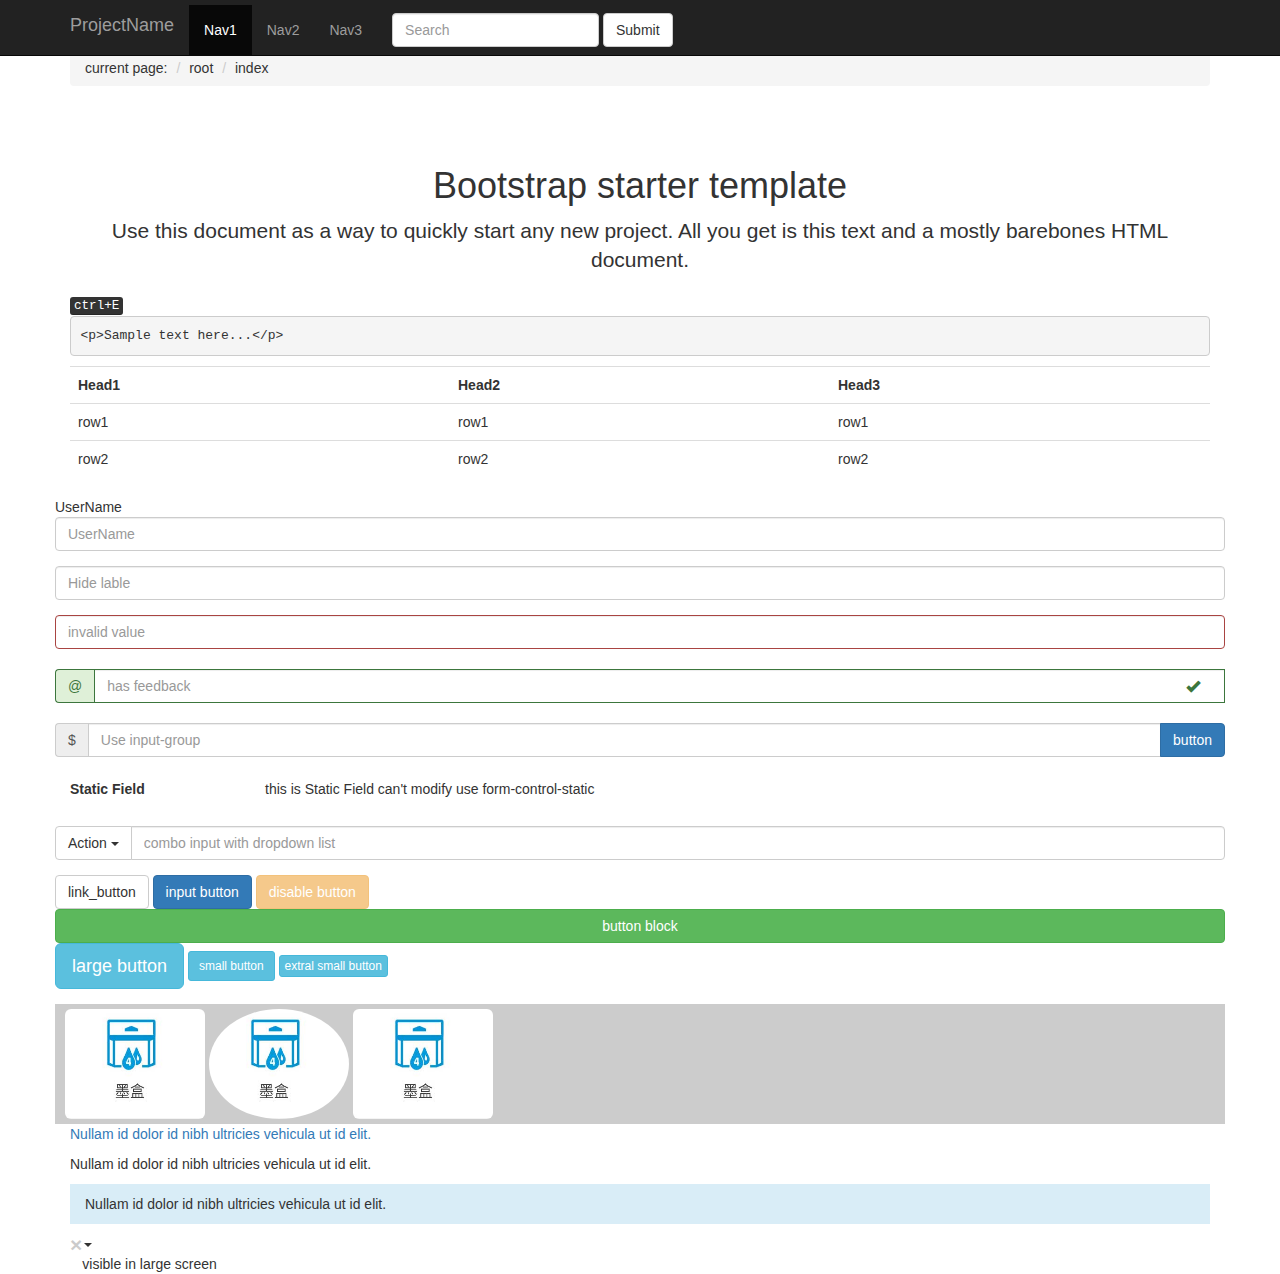
<file: layout/simple.html>
<!DOCTYPE html>
<html lang="en">
<head>
    <meta charset="UTF-8">
    <meta http-equiv="X-UA-Compatible" content="IE=edge">
    <meta name="viewport" content="width=device-width,initial-scale=1">
    <title>layout</title>
 
   <link rel="stylesheet" href="../css/bootstrap.min.css">
    <link rel="stylesheet" href="../css/layout.css">
    <script src="../js/jquery.min.js" type="text/javascript"></script>
    <script src='../js/bootstrap.min.js' type="text/javascript"></script>
</head>
<body>
    <nav class="navbar navbar-inverse navbar-fixed-top">
       <div class="container">
            
             <div class="navbar-header">
                  <button type="button"  class="navbar-toggle collapsed" data-toggle="collapse" data-target="#navbar" aria-expanded="false" aria-controls="navbar">
        <span class="sr-only">Toggle navigation</span>
        <span class="icon-bar"> </span>
        <span class="icon-bar"> </span>
        <span class="icon-bar"> </span>
      </button>
                 <a href="#" class="navbar-brand">ProjectName</a>
             </div>
 
         <div id="navbar" class=" collapse navbar-collapse">
             
             <ul class="nav navbar-nav">
                 <li class="active"><a href="">Nav1</a></li>
                 <li><a href="">Nav2</a></li>
                 <li><a href="">Nav3</a></li>
                 <li>
                     <form class="navbar-form navbar-left" role="search">
                      <div class="form-group">
                        <input type="text" class="form-control" placeholder="Search">
                         <button type="submit" class="btn btn-default">Submit</button>
                      </div>
                     
                    </form>
                 </li>
             </ul>
       
             
         </div>
          
        </ul>
        
        
       </div>
     
    </nav>
     <div class="container">
        <div> 
            
            <ul class="breadcrumb">
               <li>current page:</li>
                <li>root</li>
                <li>index</li>
            </ul>
        </div>
         <div class='template'>
             <h1>Bootstrap starter template</h1>
             <div class="lead">
                 Use this document as a way to quickly start any new project.
All you get is this text and a mostly barebones HTML document.
             </div>
         </div>
         
         <div>
             <kbd>ctrl+E</kbd>
             <pre>&lt;p&gt;Sample text here...&lt;/p&gt;</pre>
         </div>
         <!--table layout start-->
         <div>
             <table class="table ">
                 <tr>
                     <th>Head1</th>
                     <th>Head2</th>
                     <th>Head3</th>
                 
                 <tr>
                     <td>row1</td>
                      <td>row1</td>
                       <td>row1</td>
                       
                 </tr>
                     
                 <tr  >
                     <td>row2</td>
                     <td>row2</td>
                     <td>row2</td>
                       
                 </tr>
             </table>
         </div>
         <!--table layout end-->
        
        <!--form layout start-->
        <div>
        <!--<form action="" class="form-inline">--> <!--every element in one row-->
            <form action="" class="form-horizontal"><!--every elements in new row-->             
               <div class="form-group">
                   <lable>UserName</lable>
                   <input type="text" class="form-control" placeholder="UserName">
               </div>
               
               <div class="form-group">
                  
                  
                   <lable class="sr-only">UserName</lable> <!--hide label-->
                   <input type="text" class="form-control" id="txtPwd" placeholder="Hide lable">
                 
                   
               </div>
               
                <div class="form-group has-error">
                   <input type="text" class="form-control" id="txtPwd" placeholder="invalid value">
               </div>
               
                <div class="form-group has-success has-feedback">
                 <div class="input-group">
                     <span class="input-group-addon">@</span>
                  <input type="text" class="form-control" id="txtPwd" placeholder="has feedback">
                  <span class=" glyphicon glyphicon-ok form-control-feedback"> </span>
                 </div>
                  
                  
                 
               </div>
               
                <div class="form-group">
                   <div class="input-group"> 
                   <span class="input-group-addon">$</span>
                  
                   <input type="text" class="form-control" id="txtPwd" placeholder="Use input-group">
                    <div class="input-group-btn">
                      <input type="button" class="btn btn-primary" value="button">
                    </div>
                   </div>
                   
               </div>
               
               <div class="form-group">
                  <div class="col-md-2">
                        <label class="control-label" >Static Field</label>
                  </div>
                 <div class="col-md-9">
                       <p class="form-control-static"> this is Static Field can't modify use form-control-static</p>
                 </div>
                 
               </div>
               
               <div class="form-group">
                   <div class='input-group'>
                          <div class="input-group-btn">
                                <button class="btn btn-default dropdown-toggle"data-toggle="dropdown"
                                 aria-haspopup="true" aria-expanded="false">Action <span class="caret"></span></button>
                                  <ul class="dropdown-menu">
                                      <li><a href="">Item1</a></li>
                                      <li><a href="">Item2</a></li>
                                      <li role="separator" class="divider"></li>
                                      <li><a href="">Item3</a></li>
                                      <li class="disable"><a href="">Disable</a></li>
                                      <li><a href="">Item4</a></li>
                                      
                                  </ul>
                          </div>
                          
                          <input type="text" class="form-control" placeholder='combo input with dropdown list'>
                     
                   </div>
                   
               </div>
                
                
                <div class="form-group">
                    <a href="" class="btn btn-default" role="button">link_button</a>
                     <input type="button" class="btn btn-primary" value="input button">
                     <input type="button" class="btn btn-warning" value="disable button" disabled>
                     <button class="btn btn-success btn-block"> button block</button>
                     <input type="button" class="btn btn-lg btn-info" value="large button">
                     
                      <input type="button" class="btn btn-sm btn-info" value="small button">
                      <input type="button" class="btn  btn-xs btn-info" value="extral small button">
                </div>
            </form>
        </div>
        <!--form layout end-->
      
        <!--image layout start-->
        <div>
            <div class="row">
                <div class="col-md-12 img">
                    <img src="../img/item1.jpg" class="img-rounded" alt="round image">
                      <img src="../img/item1.jpg" class="img-circle" alt="circle image">
                        <img src="../img/item1.jpg" class="img-rounded" alt="circle image">
                </div>
            </div>
        </div>
        <!--image layout end-->
        
         <!--helper layout start-->
        <div>
            <p class="text-primary">Nullam id dolor id nibh ultricies vehicula ut id elit.</p>
            <p class="text-error">Nullam id dolor id nibh ultricies vehicula ut id elit.</p>
            <p class="bg-info">Nullam id dolor id nibh ultricies vehicula ut id elit.</p>   
            
            <button class="close pull-left">&times;</button>
            <div class="caret"> </div>
            
            <div >
            <span class="visible-sm-inline"> visible in small screen</span>
            <span class="visible-lg-inline"> visible in large screen</span>
           </div>
        </div>
        <!--helper layout end-->
        </div>
       
</body>
</html>
</file>
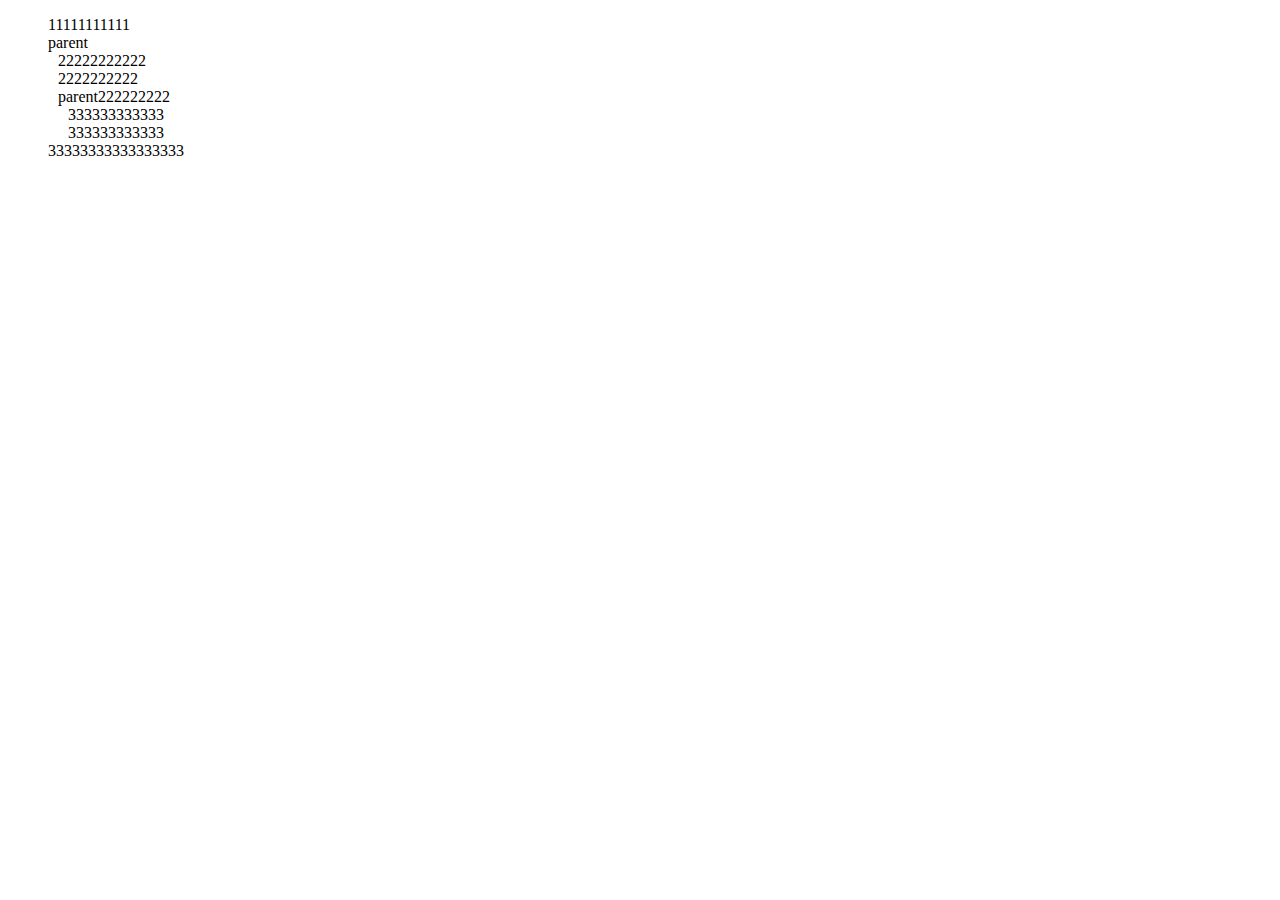
<file: layout/tree.html>
<!DOCTYPE html>
<html lang="en">
<head>
    <meta charset="UTF-8">
    <title>Document</title>
    <style type="text/css">
        ul li{list-style: none;}
        li ul{padding-left:10px;}
        
 
  
        
    </style>
    <script type="text/javascript" src='../js/jquery.min.js'></script>
    
    <script type="text/javascript">
        $(function(){
           var root=$('.root');
            
        $('li,span',root).mouseover(function(){
            var _this=$(this);
            _this.css('background-color',"red"); 
//            var child=$('ul',_this);
//            var parentTitle=$('span',_this);
//            if(child.length>0&&parentTitle.length>0){
//               $(parentTitle[0]).css('background-color',"red");
//            }
//            else{
//                _this.css('background-color',"red");
//            }
        })
        
          $('li,span',root).mouseout(function(){
            var _this=$(this);
             _this.css('background-color',"white"); 
             
            
        })
        });
    </script>
</head>
<body>
    
    <ul class="root">
        <li>11111111111</li>
        <li>
           <span>parent</span>
            <ul>
                <li>22222222222</li>
                <li>2222222222</li>
                <li>
                    <span>parent222222222</span>
                    <ul>
                        <li>333333333333</li>
                        <li>333333333333</li>
                        
                    </ul>
                </li>
            </ul>
            
        </li>
        <li>33333333333333333</li>
    </ul>
</body>
</html>
</file>
<file: css/main.css>
body{
background: #F5F5F4;
 font-family: "Microsoft YaHei",Arial,Helvetica,sans-serif,"宋体";
}
ul{padding-left:0px;}
ul li{list-style: none;}
.container{ padding-left:0px; 
    padding-right: 0px;}
.navbar-default .container{
    border-bottom:8px solid  #00B3EC;
}

/* navbar start*/
.navbar{
    margin-bottom: 10px;
}

.navbar-default{
    background:none;
    border:0px;
}

.navbar-default .navbar-nav>li.active>a{
    background: #00B3EC;
    border-radius: 5px 5px 0px 0px;
    color:#fff;
}
.navbar-nav li{vertical-align: bottom;
}
@media (min-width: 768px)  {.navbar-nav>li{
        float:none;
    }}
/* navbar end*/

.container .img_head{margin-bottom: 13px; position: relative;}
.container .point{position: absolute; right: 0px; bottom: 0px;}
.container .point div.active{
    background: #00B3EC;
}
.container .point div{
    display: inline-block; background:#ffc516;
    width: 20px; height: 5px;
}
.container .img_head img{width:100%}
.row{margin-bottom: 10px;}
.row .item{
    border:1px solid #ccc;
    border-radius: 1px;
    position: relative;
}
.item div:nth-of-type(2){
    padding: 5px 10px;
}
.item .head{
    background: #0099CC;
    line-height: 30px;
    padding: 5px 10px;
    width: 80px;
}
.item .head a{
    font-weight: 800;
    color: #fff;
    font-size:14px;
}
.breadcrumb{
    padding:0px;
    
    display: inline;
}
.breadcrumb>li+li:before{
    padding: 0px;
    content: '>\00a0'
}

/*footer*/

.footer  {
    background:#282828;
}
.footer .container{
    position: relative;
}
.footer li{
    color:#bfbfbf;
    padding:5px 10px;
    font-weight: 700;
    font-size: 16px;
}
.footer li.active{
    color: #ffc516;
}
.footer .conact{
    position: absolute;
    top: 10px;
    right: 0px;
    text-align: right;
    color: #bfbfbf;
    font-weight: 700;
    font-size: 14px;
}
.copyright{
    background:#0099CC;
}
.copyright p{
    color:#fff;
    text-align: right;
}
.conact .btn-default{
    background: #0099CC;
    color: #fff;
    border:0px;
    border-radius: 0px;
}
</file>
<file: css/index.css>
.item .intro p{
    padding:  5px;
    line-height: 25px;
}

.intro ul{padding-left: 0px;}
.intro .btn-default{
    background: #ffc516;
    color:#fff;
    border:0px;
    margin-top: 7px;
}
.item .more{
    position: absolute;
    right: 5px;
    top:5px;
    color: #00B3EC;
}

.item .news{
    overflow: hidden;
}
.item .news img{
    width:100%;
}
.item .news a,.item .event a
,.item .knowledge a,.item .match a{
    line-height: 30px;
    font-size: 16px;
    position: relative;
    color:#544842;
}
.item .news .right a:before{
    content: '';
    width:3px;
    height: 3px;
    border-radius: 100%;
    background: #bbb;
    position: absolute;
    top:12px;
    left:-5px;
}
.item .stu_list li,.item .teacher_list li{
    display: inline-block;
}
.item .stu_list{
    padding-left:0px;
}
.item .stu_list .thumbnail{
    margin-bottom: 0px;
}
.item .stu_list .stu_name{
    text-align: center;
}
.item .teacher_list li {
    margin-left: 7px;
    
}
.item .friend li{
    display: inline-block;
    margin-bottom: 3px;
}
</file>
<file: css/list.css>
.categories li{
  background:#F5F5F4;

}
.categories li a{
    text-decoration: none;
    color: #7F7F7F;
    font-weight: 600;
    padding: 9px 10px;
    display: block;
    box-sizing: border-box;
}

.categories h5{
    margin: 0px;
}
.categories li.active a{
    border-right: 5px solid #0099CC;
    color: #0099CC;
    
}

.bread{margin-bottom: 5px;}
.news li{
    padding-top:10px;
     padding-bottom: 30px;
    border-bottom: 1px solid #eee;
}
.news h3{
    margin-top: 10px;
}
.btn{
     border-radius: 0px;
    border: 1px solid #eee;
  
    padding: 10px 15px;
}
  .input-group .btn{
    border:inhiret;
    border-radius: 4px;
    padding: 6px 12px;
}

.btn-readmore{
   
    color:  #337ab7;
    font-weight: 600;
    
}

.details .img_list{
    position: relative;
}

.details .img_list .point{
    position: absolute;
    bottom: 0px;
    right:25px;
}
.details .img_list .point span{
display: inline-block;
margin-left: 3px;
background: #ffc516;
    width:15px;
    height: 5px;
}
 

.content{
    padding-bottom: 30px;
    border-bottom: 1px solid #eee;
}

.btn-group, .btn-group-vertical{
    overflow: hidden;
    display:inherit
}

.menu-bar{width:100%;
 
}

.menu-bar button{
    width:50%;
    color:#8c858c;
}
.menu-bar button .glyphicon:nth-child-type(2){
    margin-left: 15px;
}
</file>
<file: css/layout.css>
body{padding-top: 50px;}
.template{
 text-align: center;
    padding-top: 40px;
}

#txtPwd{
    width:100%
}
.img{
    background: #ccc;
    padding:5px 10px;
    
}
.img img{
    width: 140px;
    height: 110px;
}
.bg-info{
    padding: 10px 15px;
}

.container .area{
    margin:20px 0px ;
}
.input-group,.nav{
    margin-top: 5px;
}
</file>
